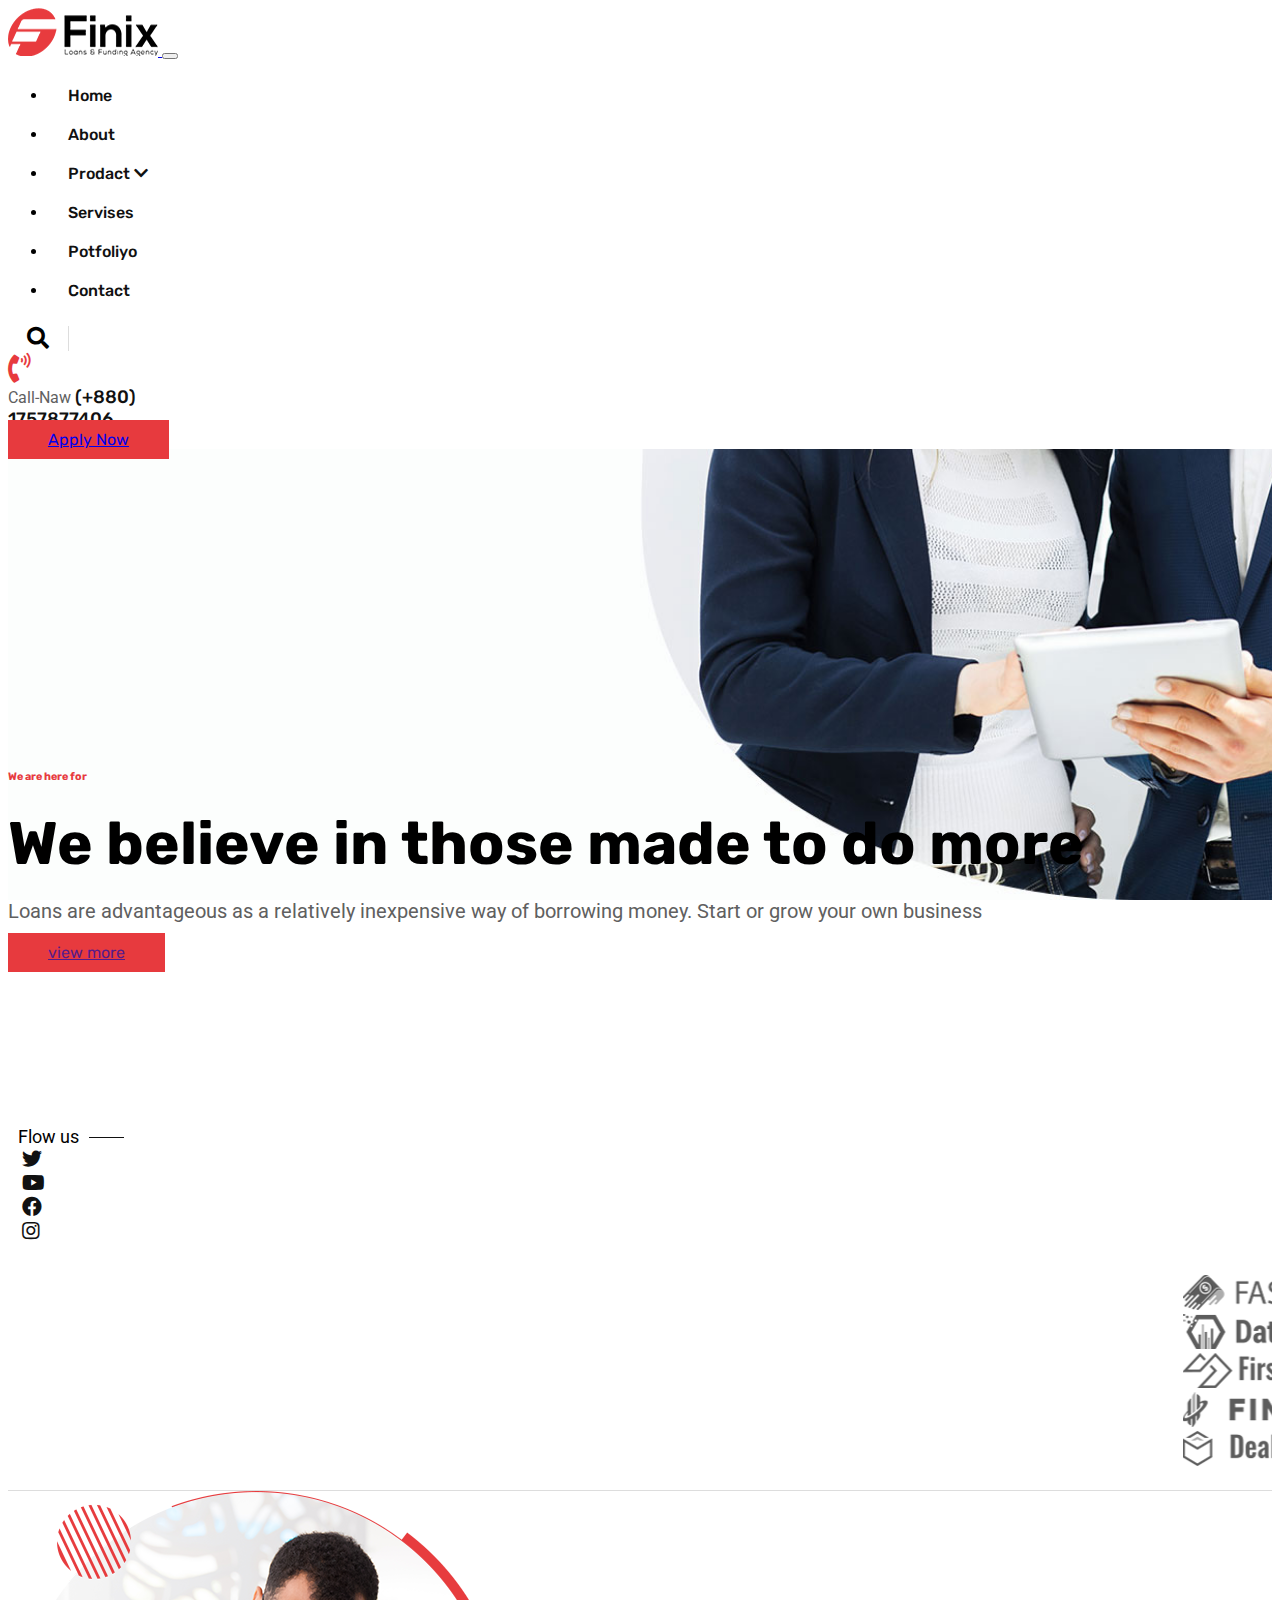
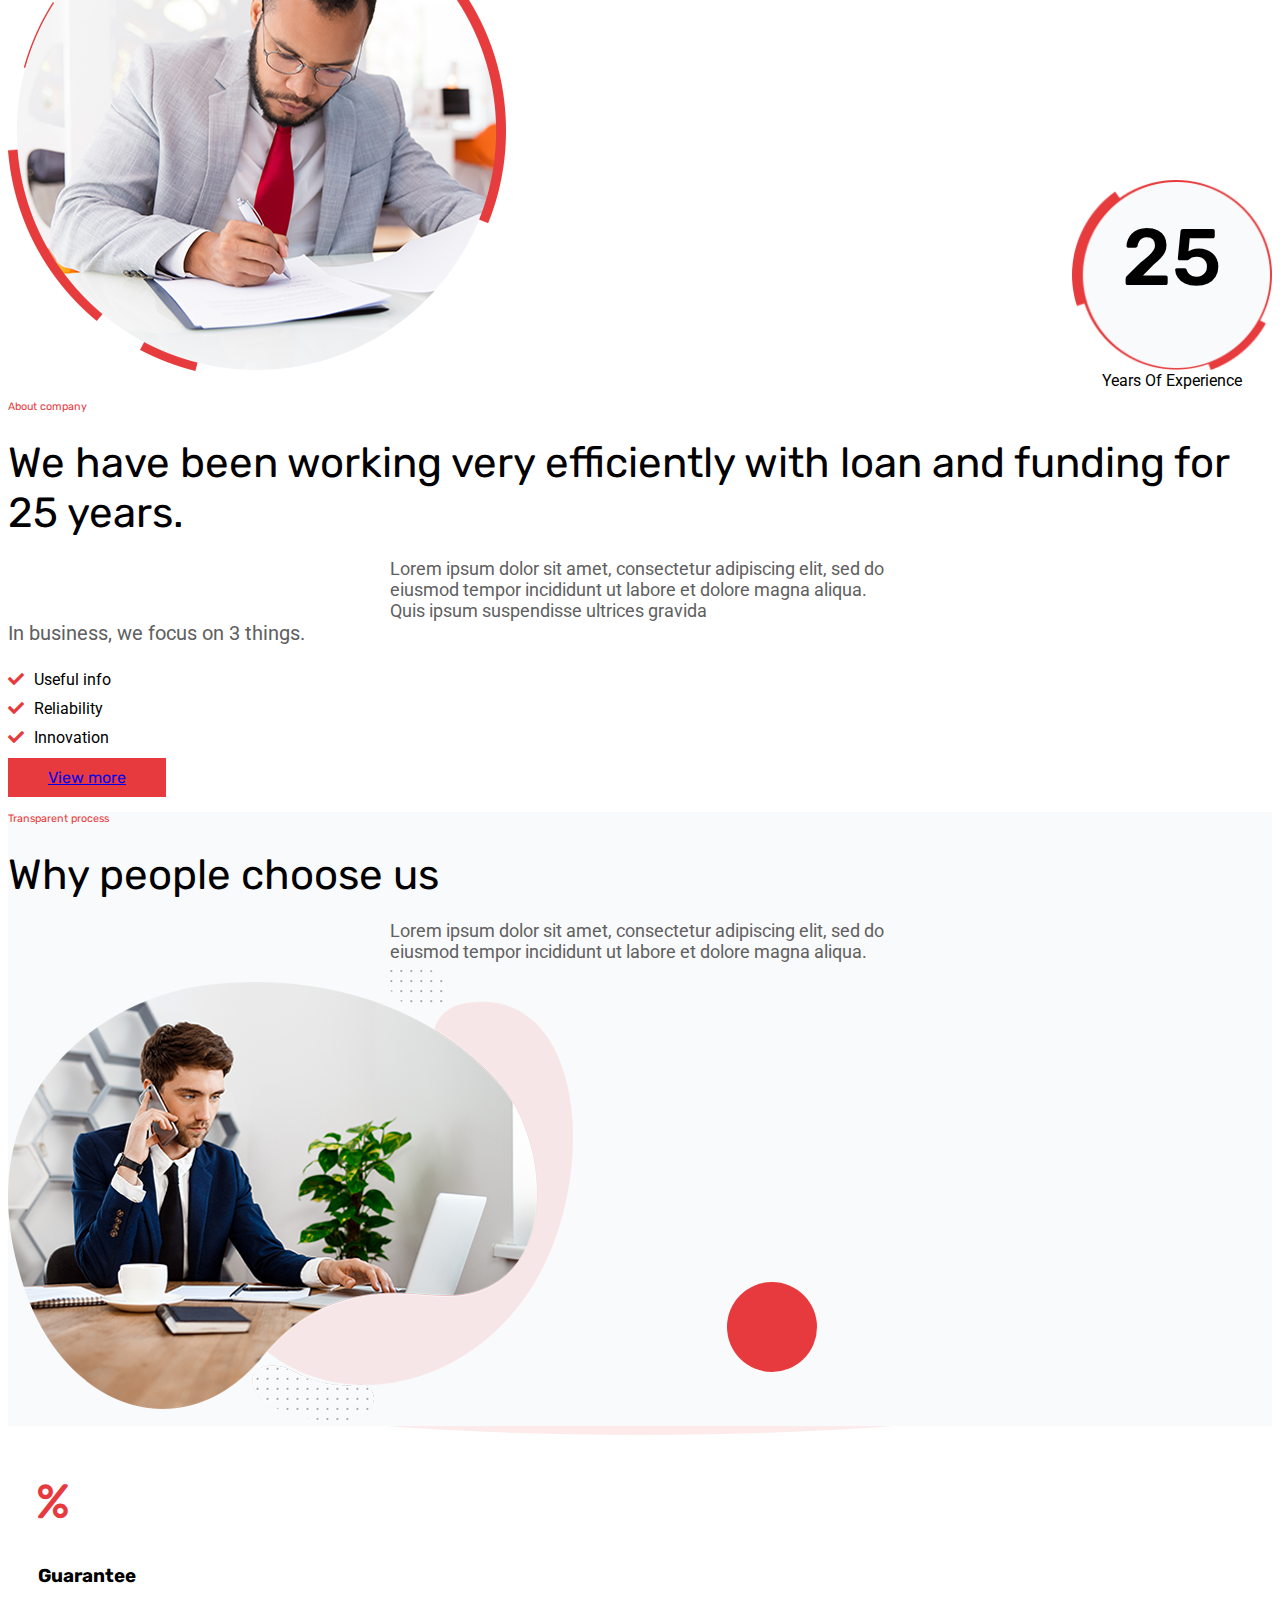
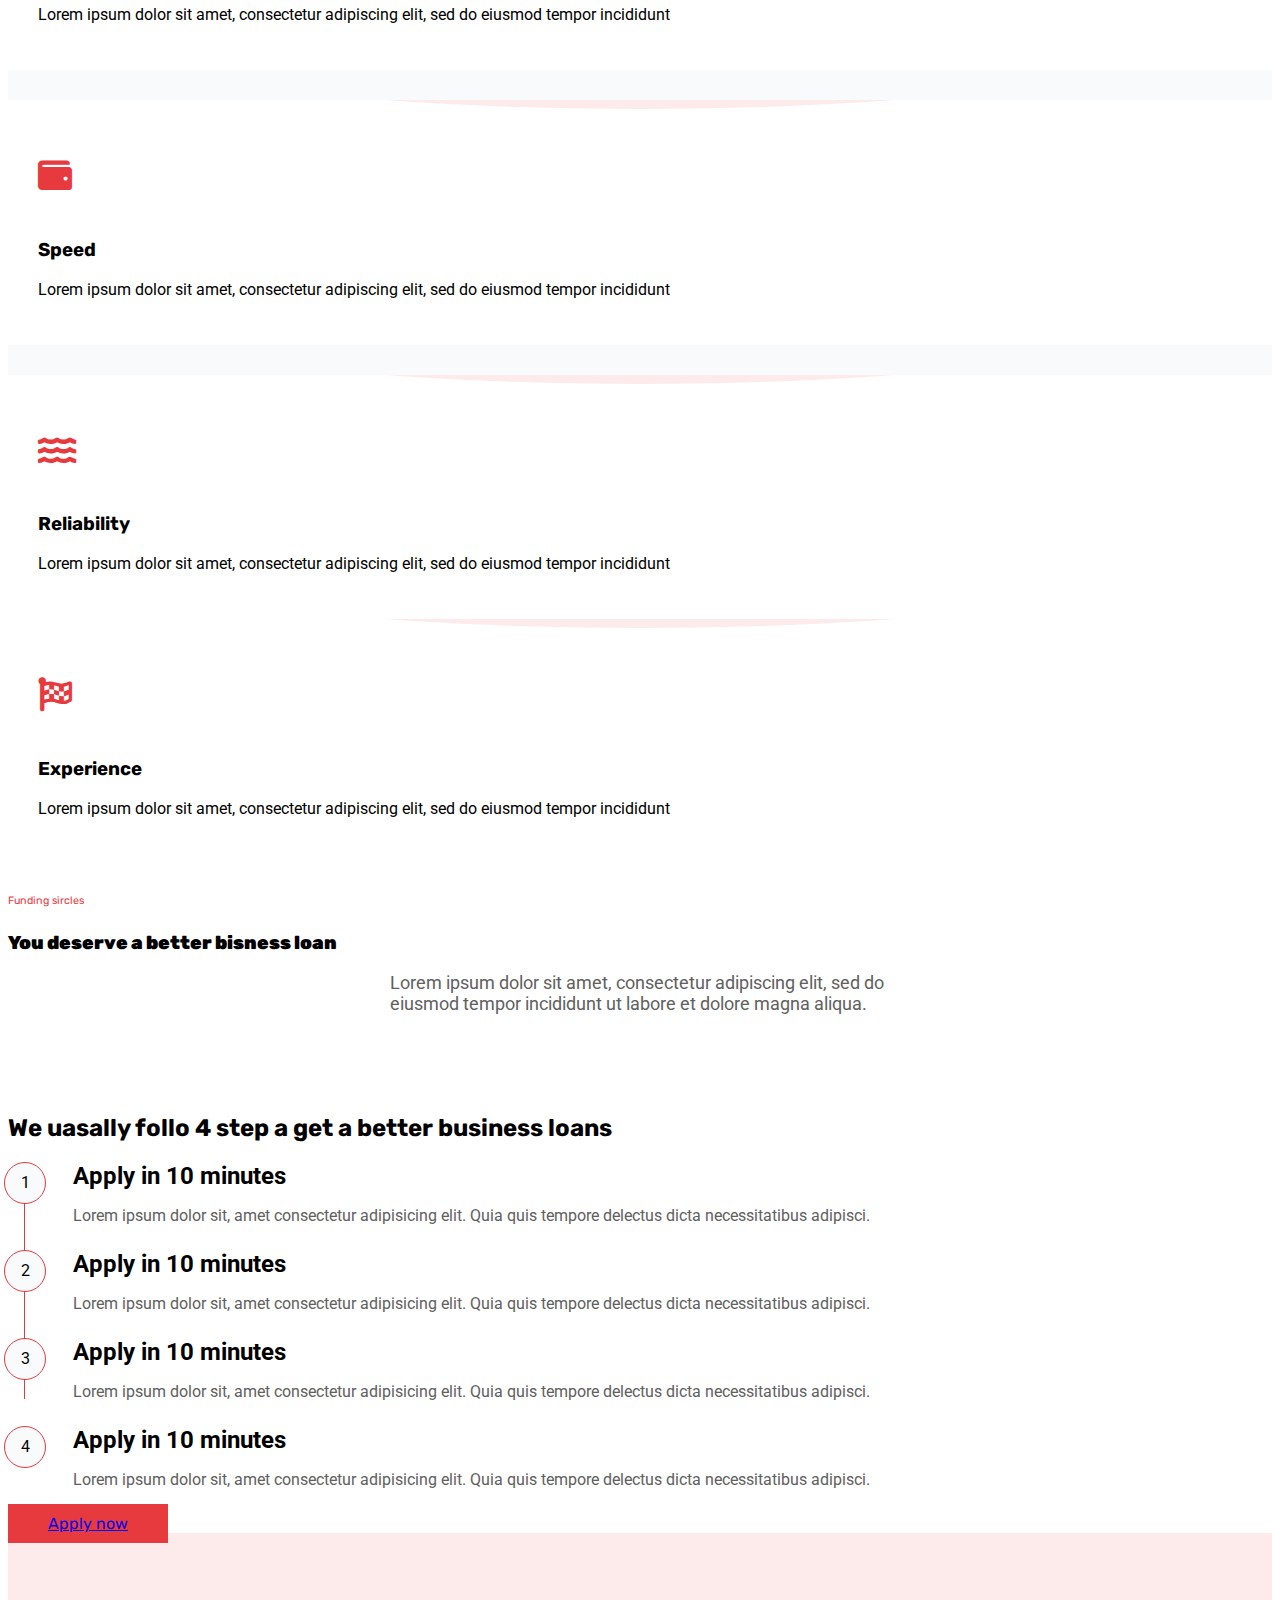
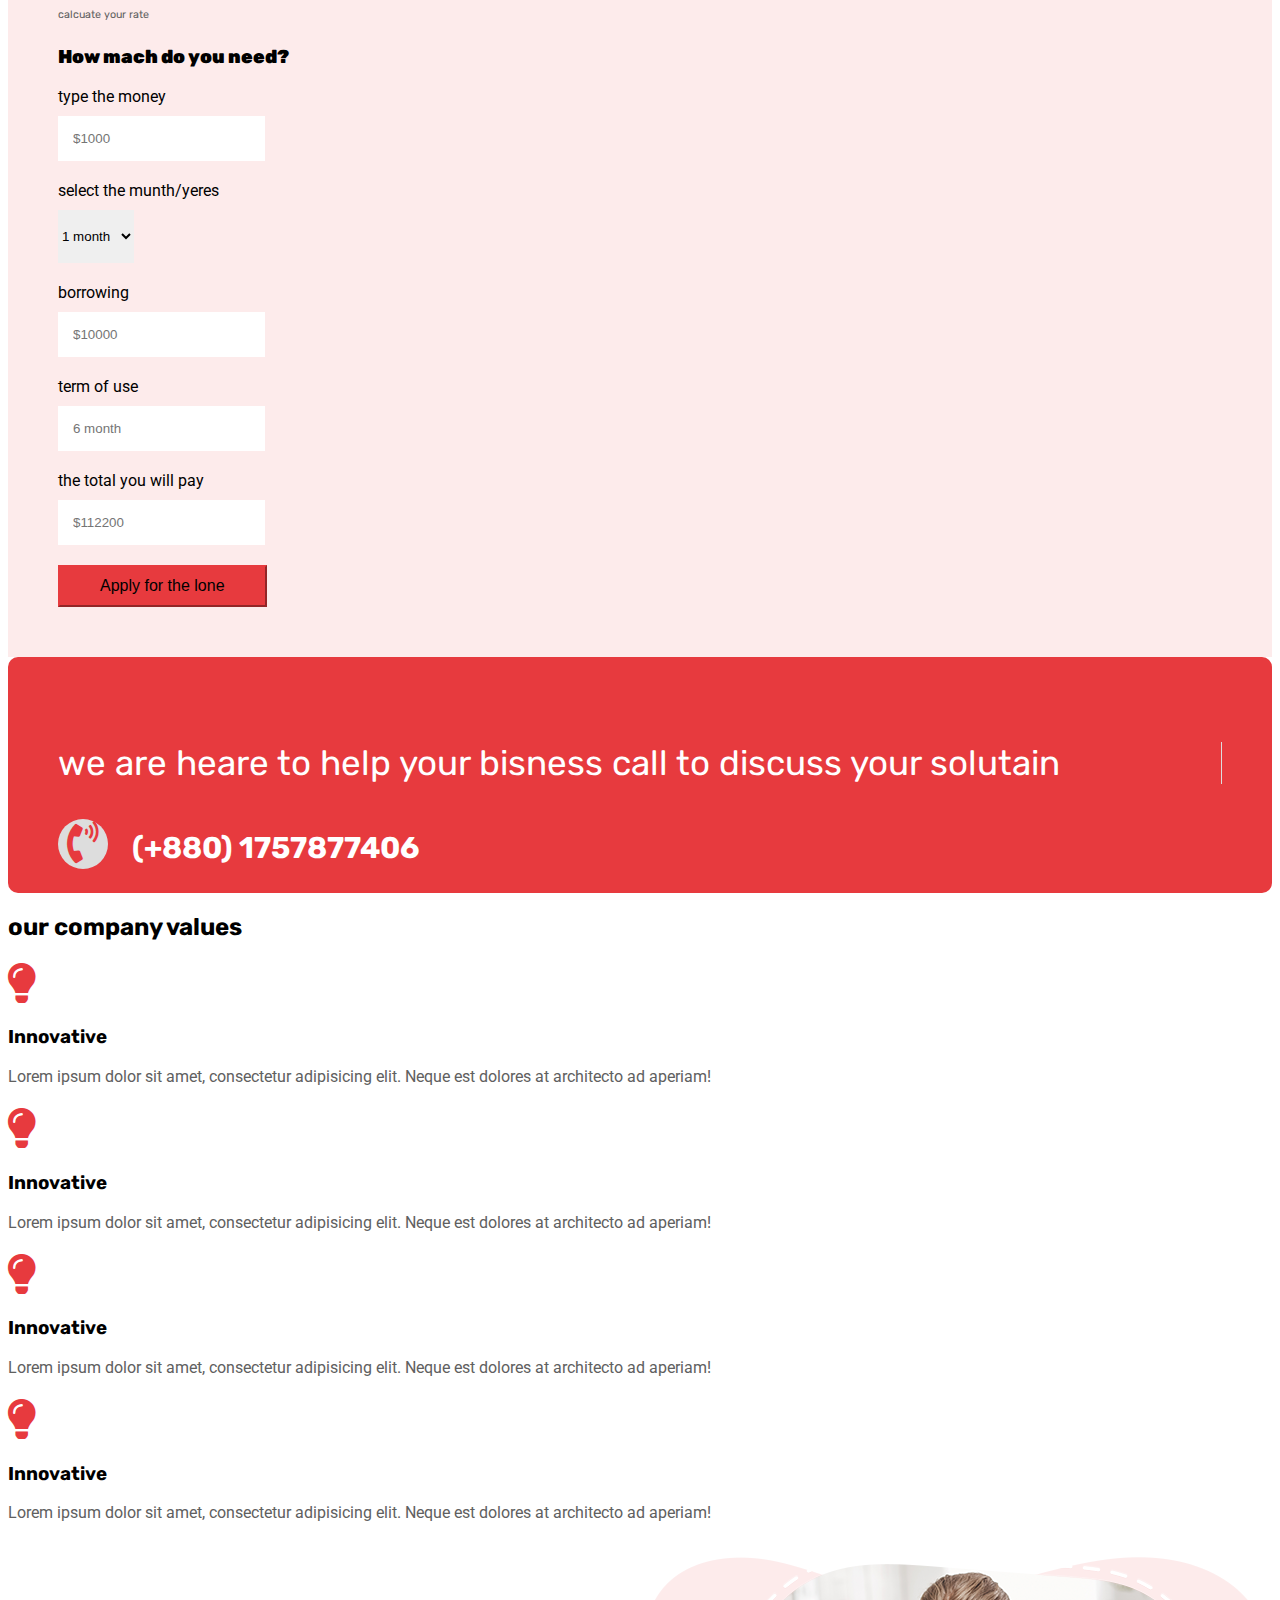
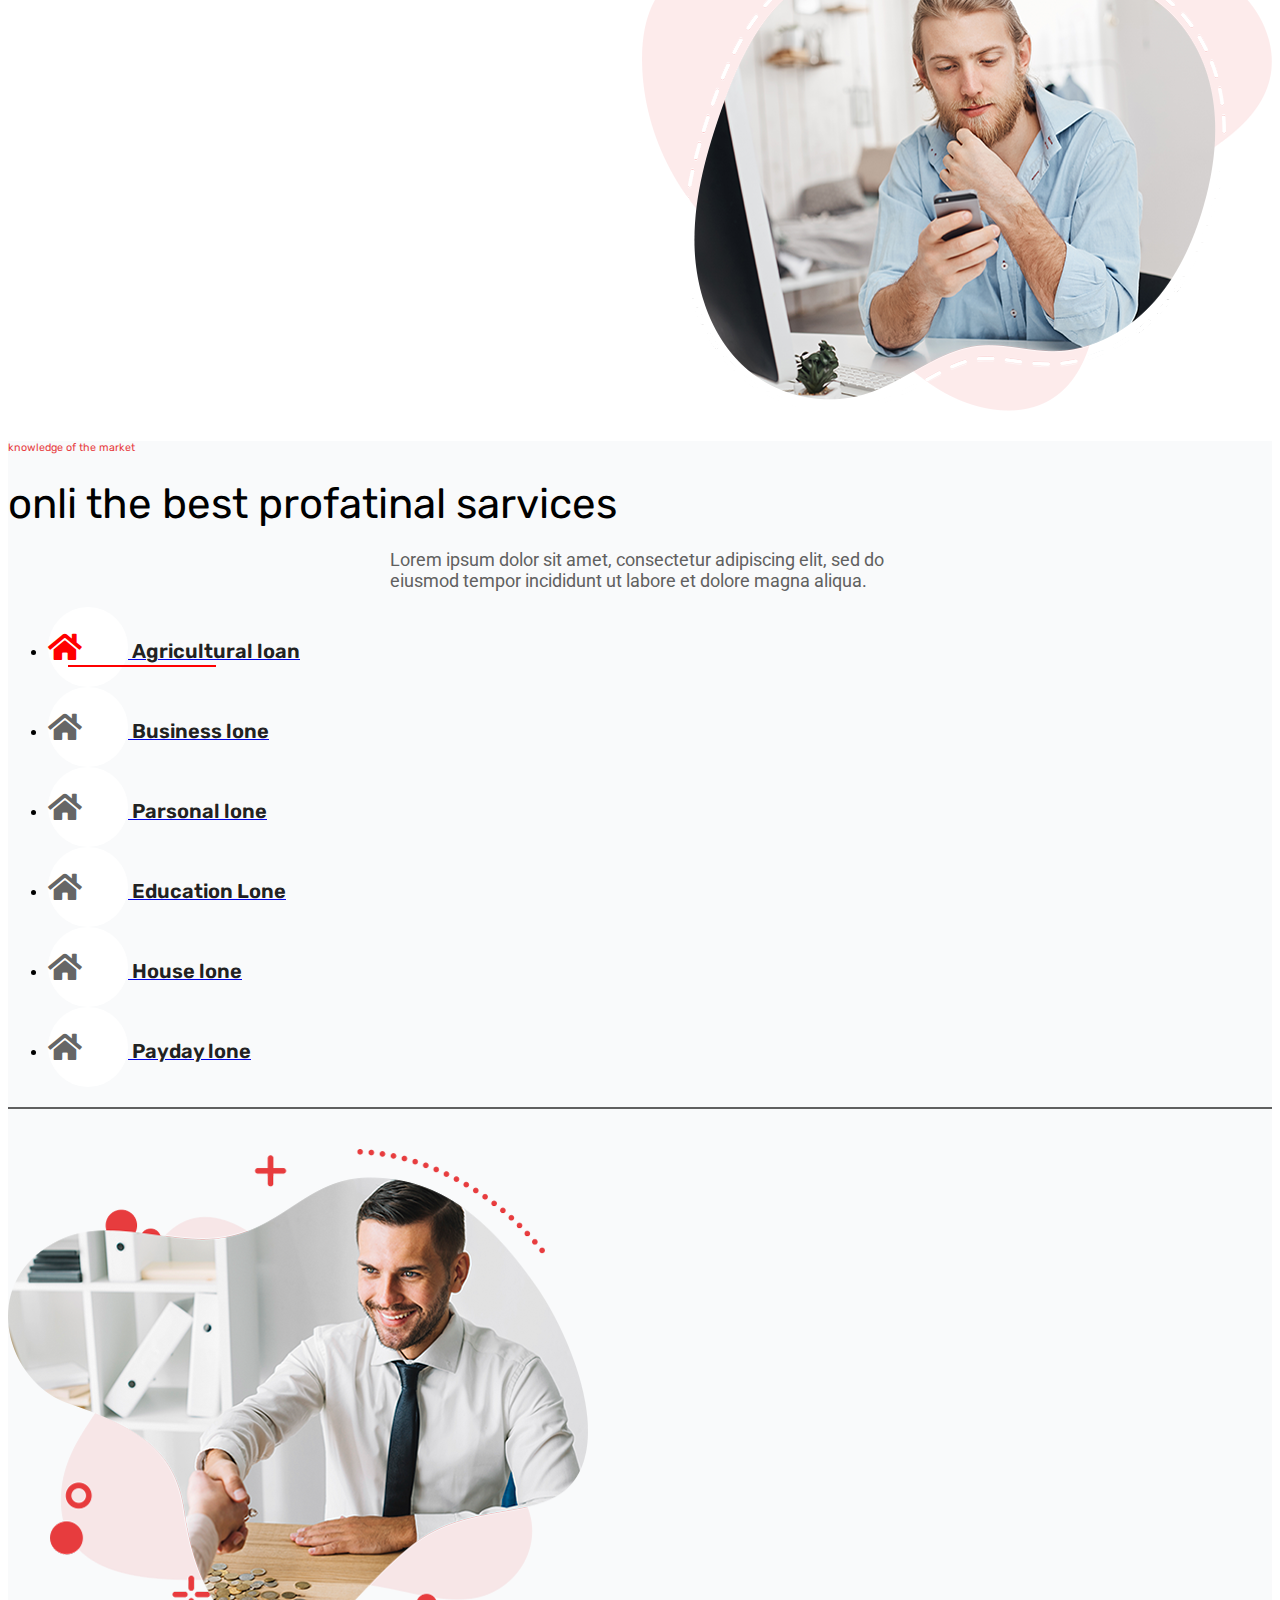
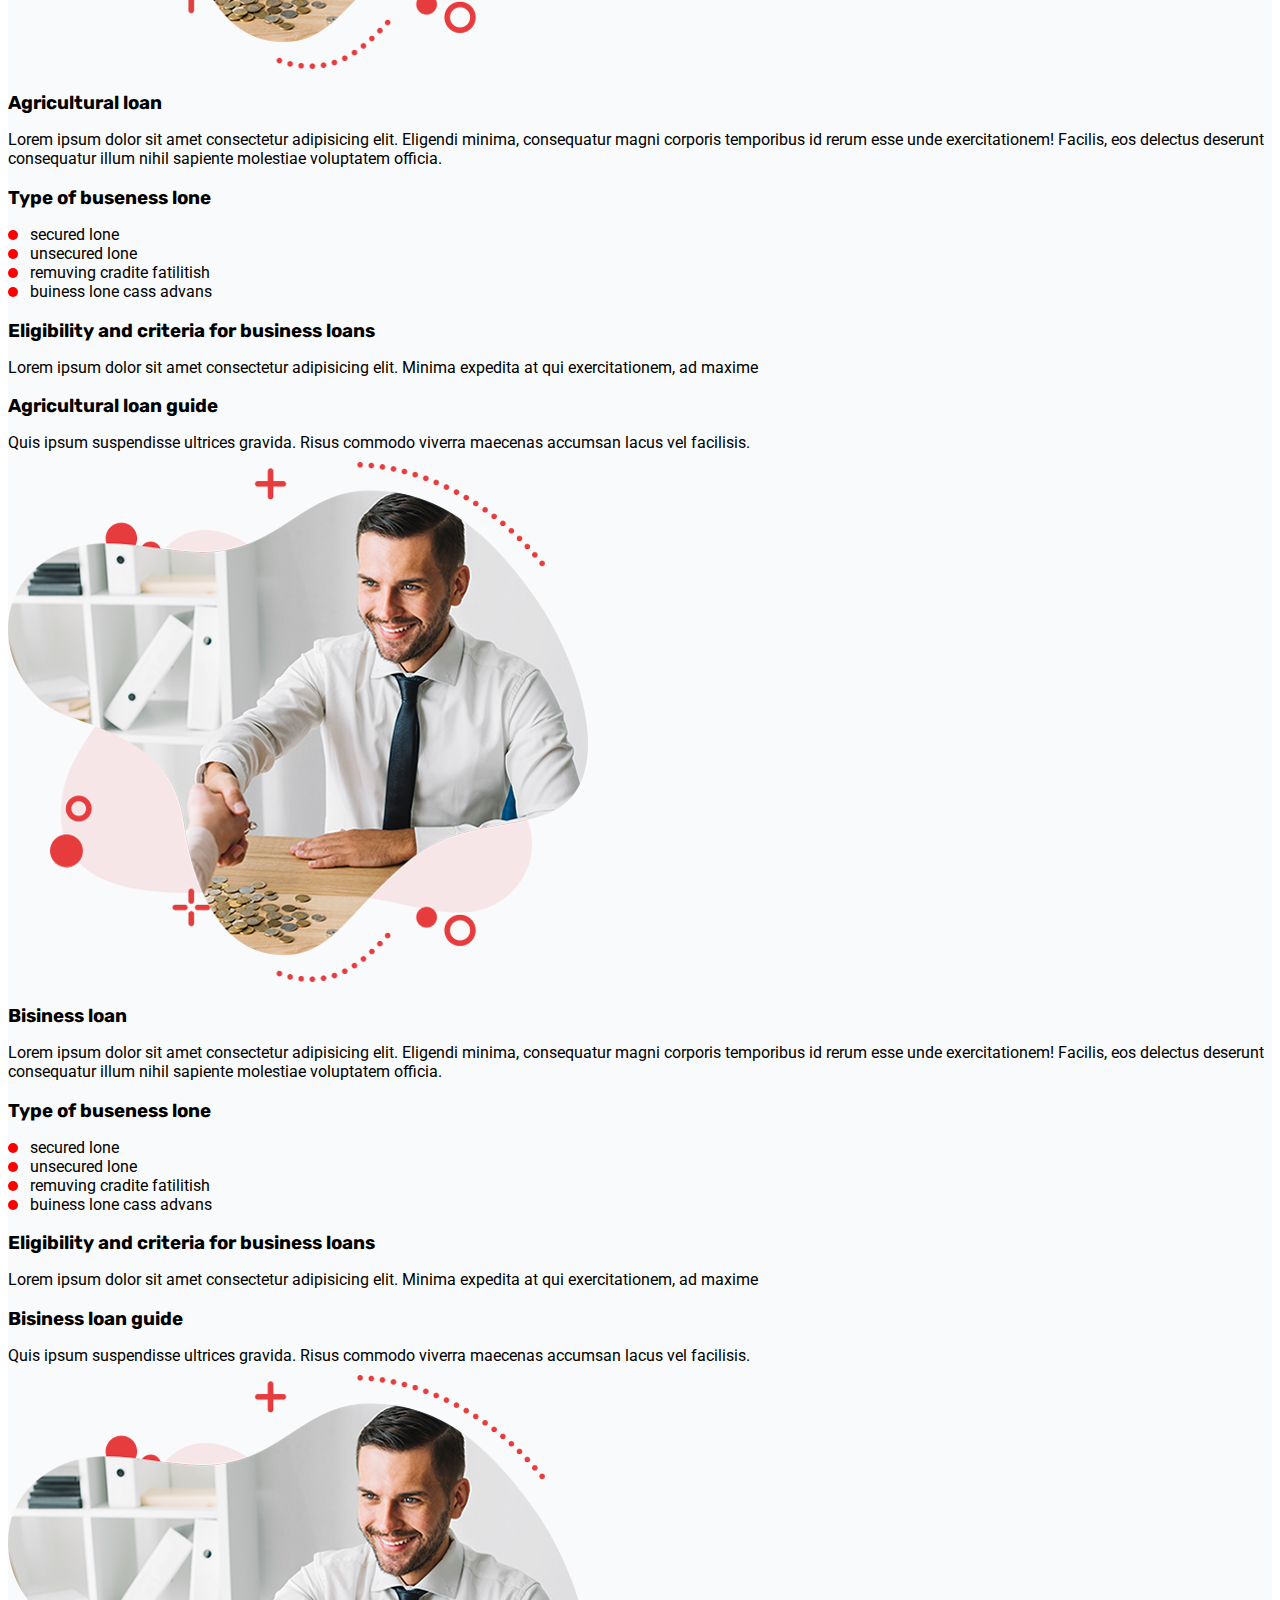
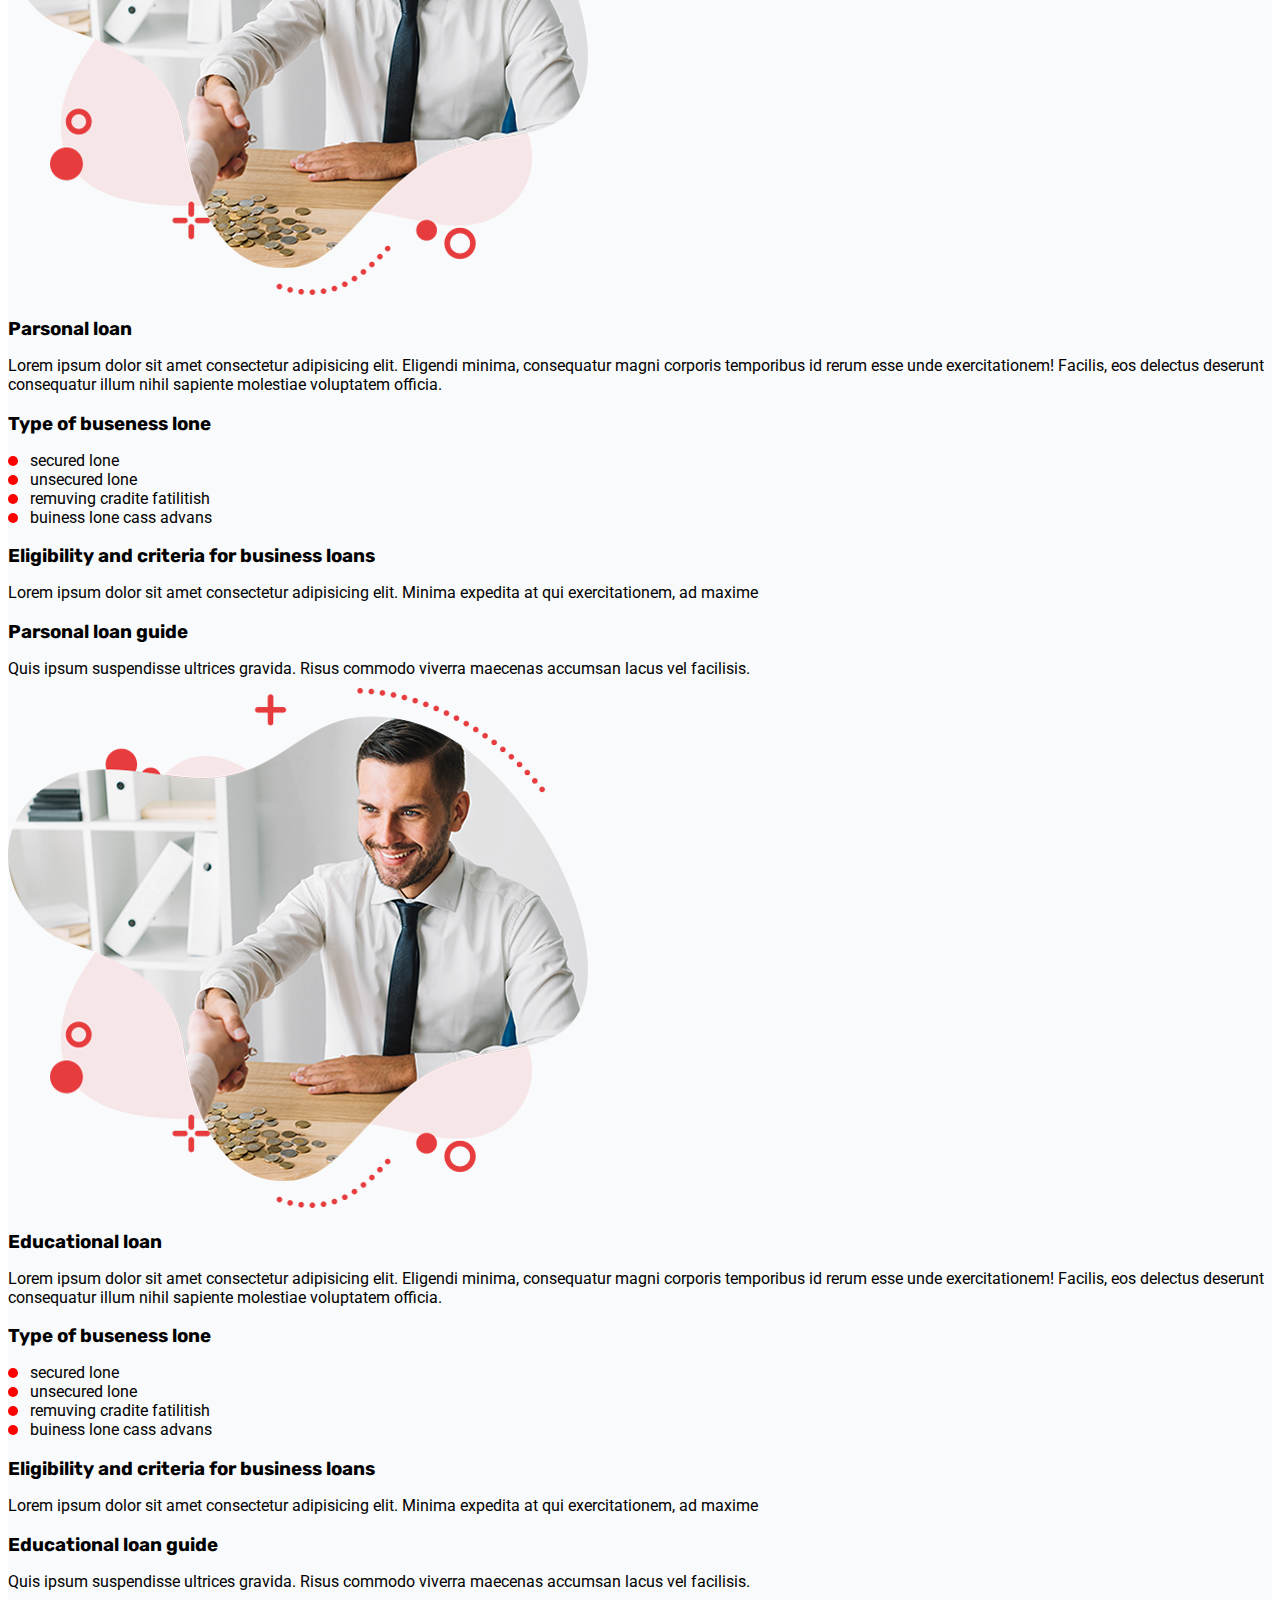
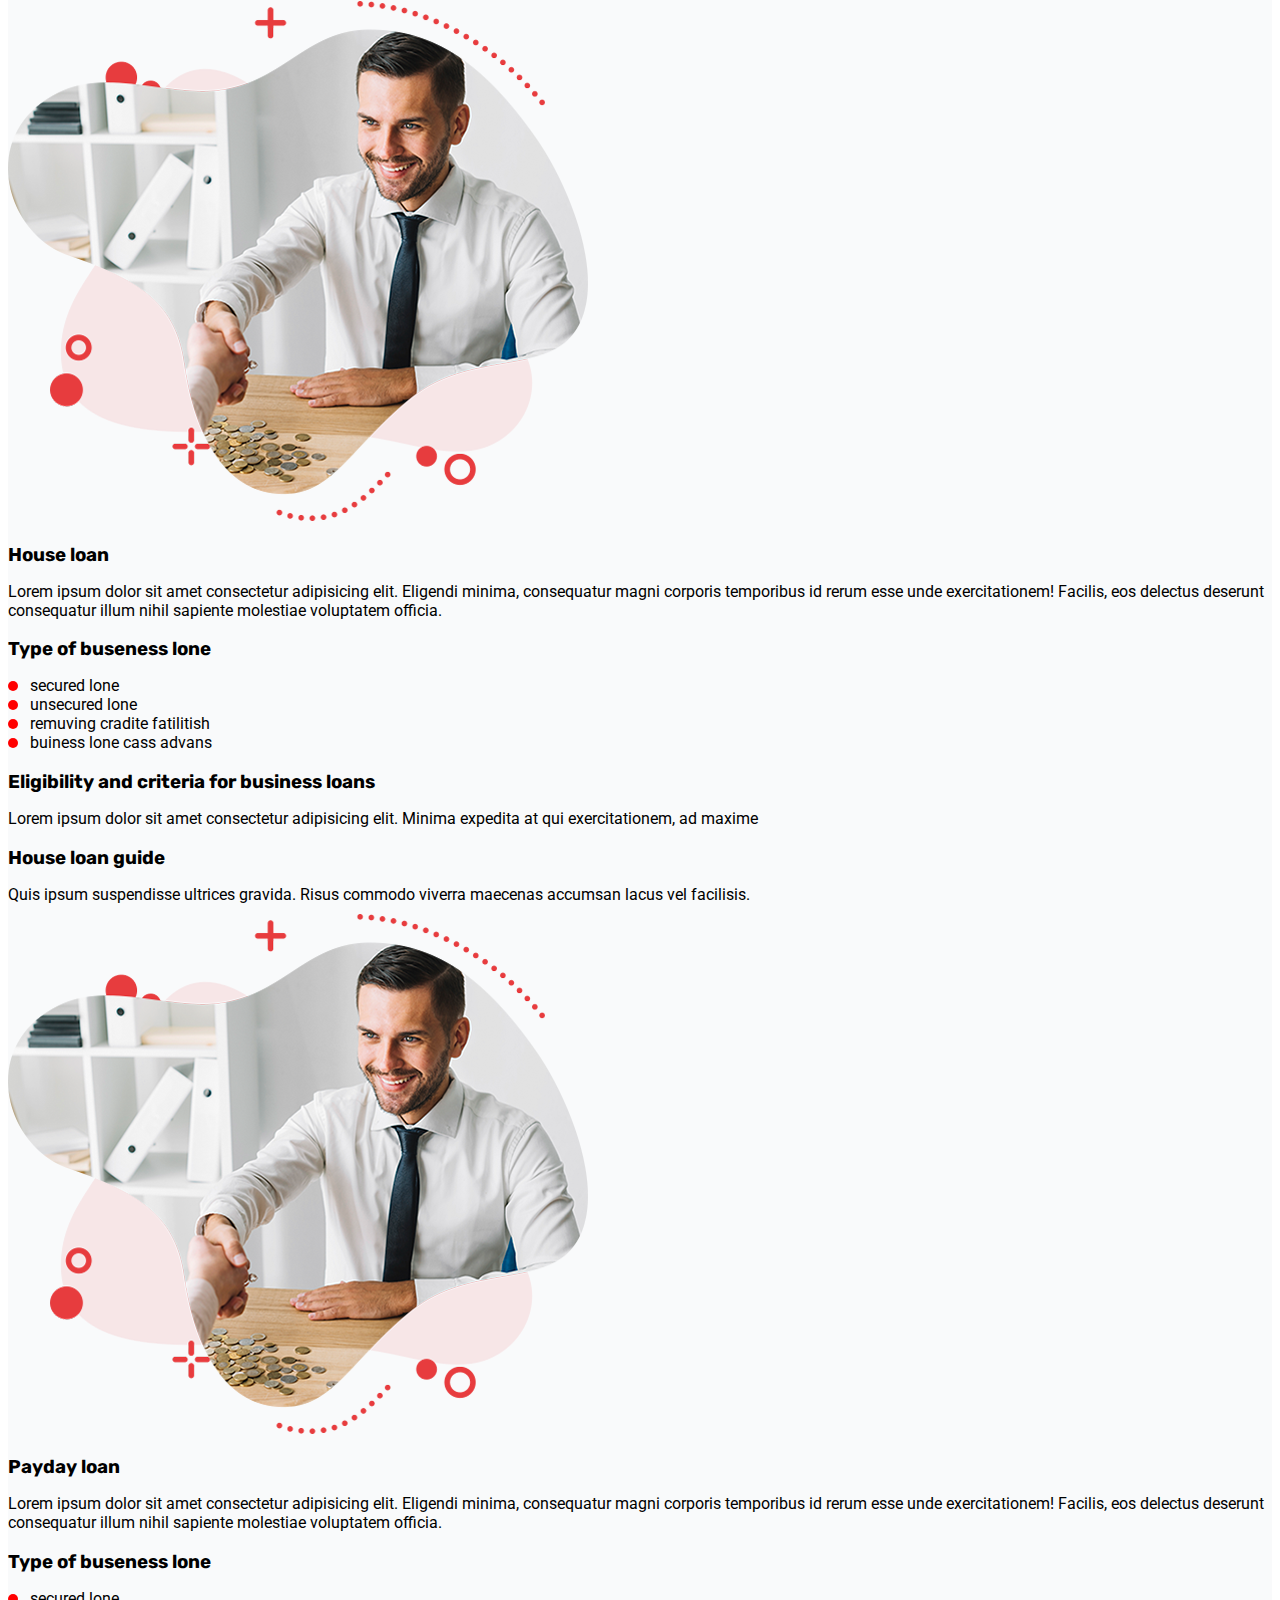
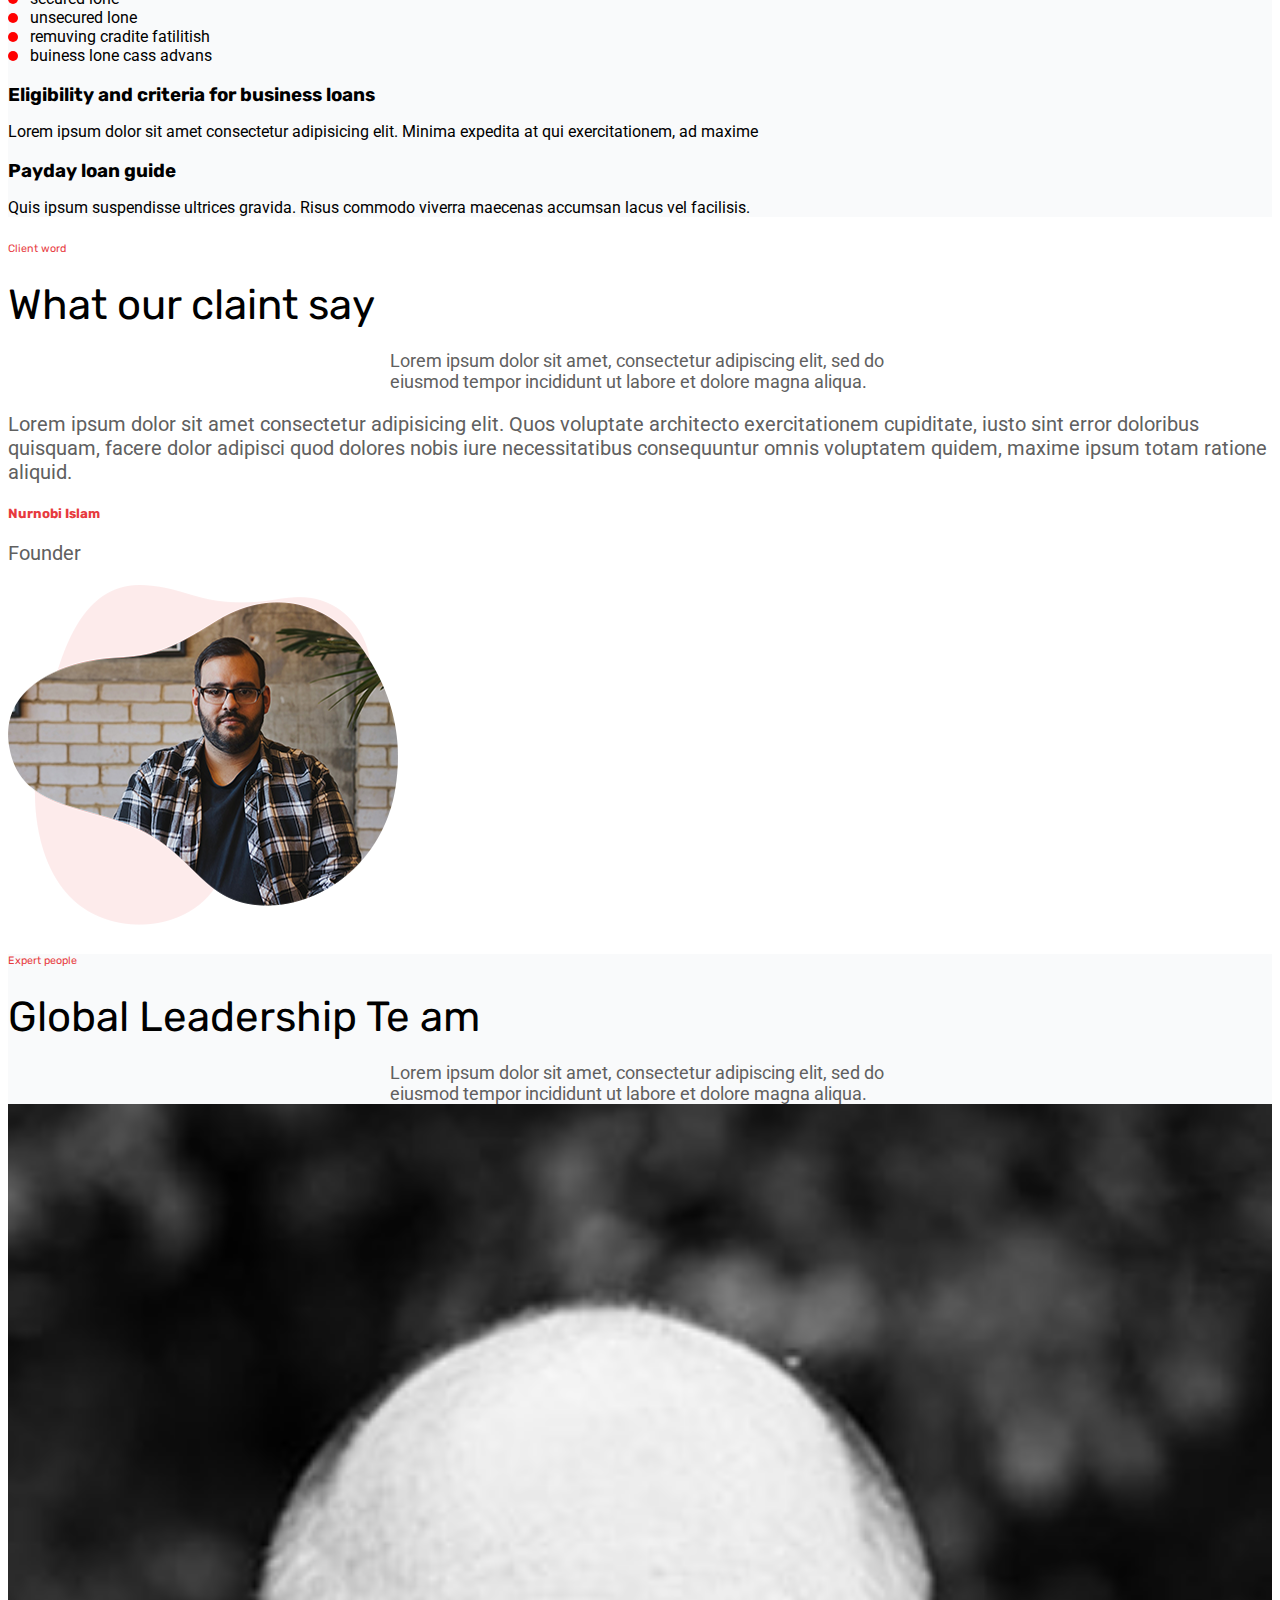
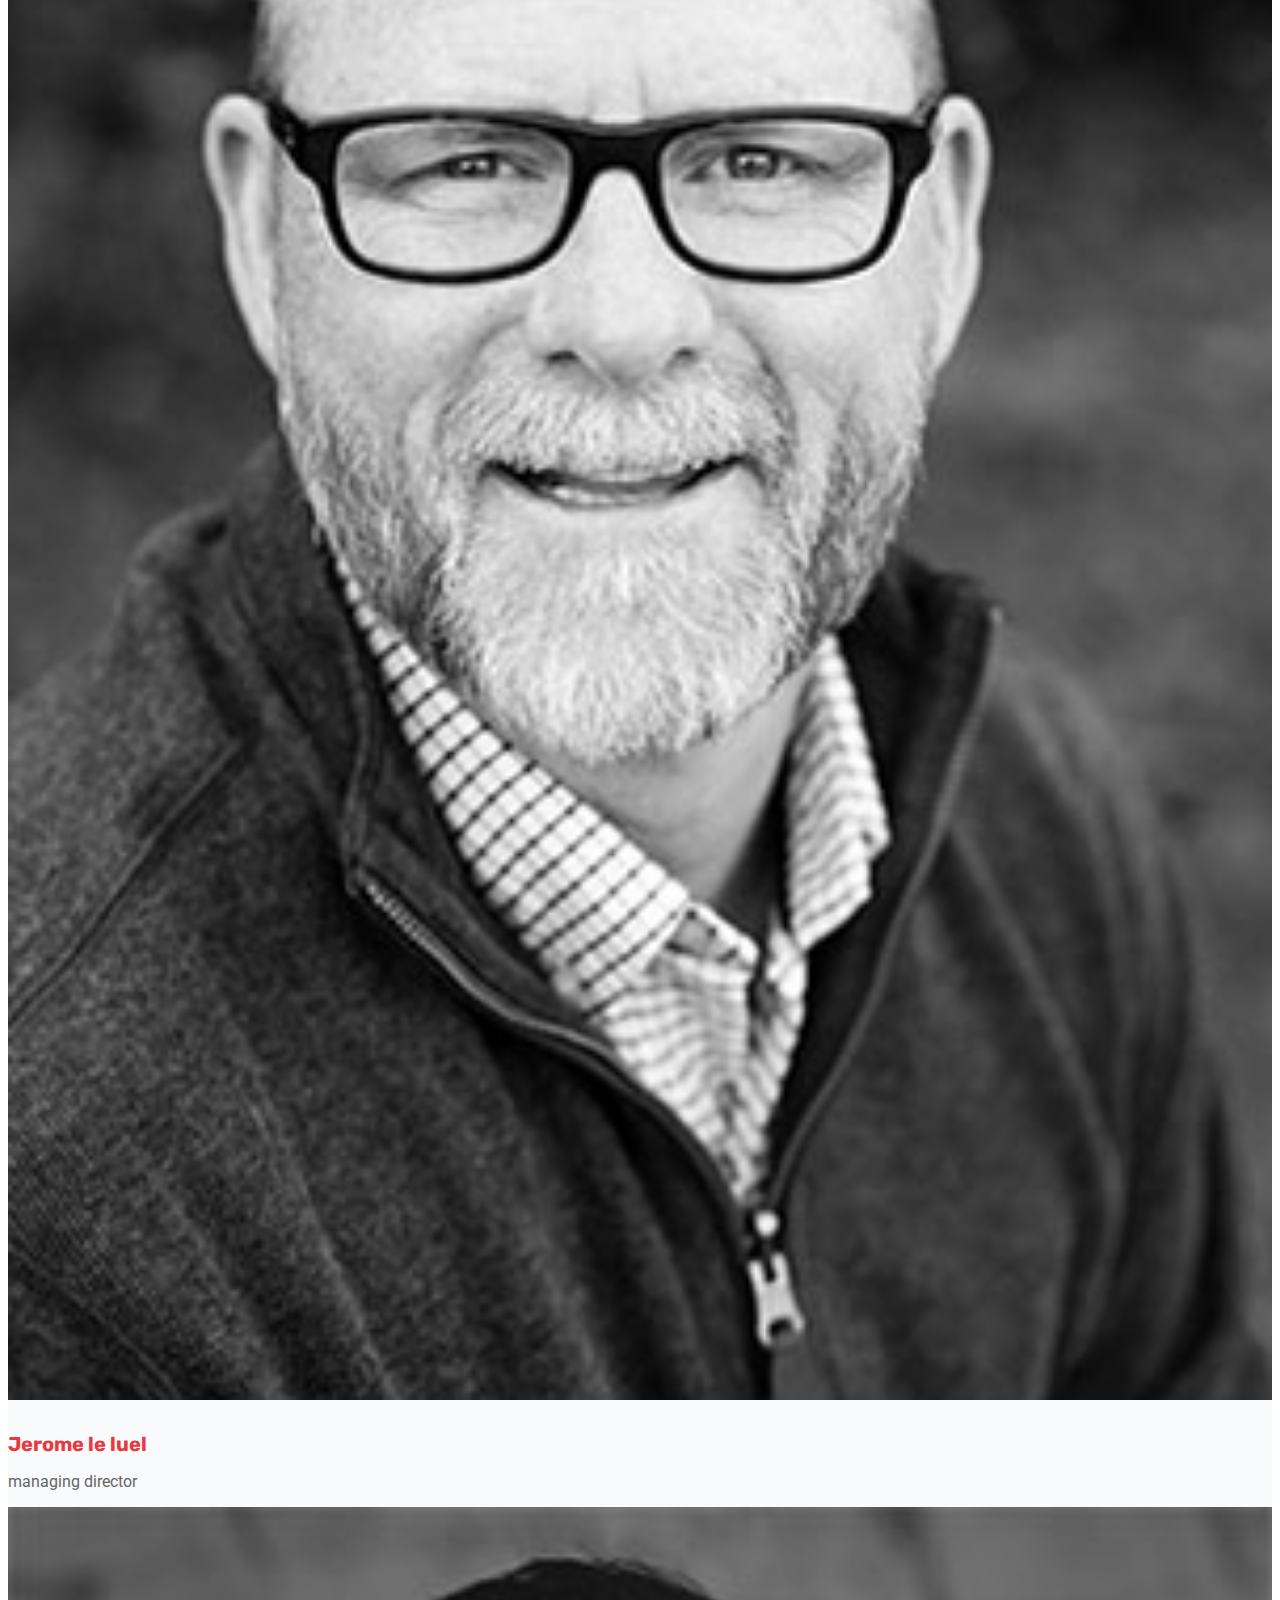
<file: index.html>
<!doctype html>
<html lang="en">
<head>
<!-- Required meta tags -->
<meta charset="utf-8">
<meta name="viewport" content="width=device-width, initial-scale=1">



<link href="https://fonts.googleapis.com/css2?family=Roboto:ital,wght@0,300;0,400;0,500;0,700;0,900;1,300;1,400;1,500;1,700;1,900&family=Rubik:ital,wght@0,300;0,400;0,500;0,600;0,700;0,800;0,900;1,300;1,400;1,500;1,600;1,700;1,800;1,900&display=swap" rel="stylesheet">
<link rel="stylesheet" href="https://cdnjs.cloudflare.com/ajax/libs/font-awesome/5.15.3/css/all.min.css">





<!-- Bootstrap CSS -->
<link rel="stylesheet" href="https://stackpath.bootstrapcdn.com/bootstrap/5.0.0-alpha1/css/bootstrap.min.css" integrity="sha384-r4NyP46KrjDleawBgD5tp8Y7UzmLA05oM1iAEQ17CSuDqnUK2+k9luXQOfXJCJ4I" crossorigin="anonymous">
<link rel="stylesheet" href="style.css">
<title>Title</title>
</head>
<body>






<nav class="navbar navbar-expand-lg navbar-light main-header sticky-top">
  <div class="container-fluid">
    <a class="navbar-brand" href="index.html">
      <img src="./img/logo.png" alt="">
    </a>

    <button class="navbar-toggler" type="button" data-bs-toggle="collapse" data-bs-target="#navbarSupportedContent" aria-controls="navbarSupportedContent" aria-expanded="false" aria-label="Toggle navigation">
      <span class="navbar-toggler-icon"></span>
    </button>

    <div class="collapse navbar-collapse" id="navbarSupportedContent">
      
      <ul class="navbar-nav ml-auto our-primari-manu">
        <li><a href="index.html">Home</a></li>
        <li><a href="about.html">About</a></li>
        <li><a href="#">Prodact <i class="fas fa-chevron-down"></i></a>
        
        <ul>
          <li><a href="#">dropdawn-manu</a></li>
          <li><a href="#">dropdawn-manu</a></li>
          <li><a href="#">dropdawn-manu</a></li>
          <li><a href="#">dropdawn-manu</a></li>
          <li><a href="#">dropdawn-manu</a></li>
          <li><a href="#">dropdawn-manu</a></li>
     
        </ul>
        
        
        </li>
        <li><a href="#">Servises</a></li>
        <li><a href="#">Potfoliyo</a></li>
        <li><a href="#">Contact</a></li>
      </ul>

      <div class="header-info d-flex align-items-center">
        <div class="header-search">
          <span> <i class="fas fa-search"></i> </span>
        </div>
        <div class="header-call clearfix">
          <div class="header-call-icon float-left mr-3 h-100">
            <span> <i class="fas fa-phone-volume"></i> </span>
          </div>
          <div class="header-call-info">
            <span class="d-block">Call-Naw</span>
            <a class="d-block" href="tel:+8801757877406">(+880) 1757877406</a>

          </div>
        </div>
        <div class="header-button">
          <a href="#" class="btn btn-primary">Apply Now</a>
        </div>
      </div>


    </div>
  </div>
</nav>




<section class="slieder-section">
  <div class="container-fluid">
    <div class="row">
      <div class="col-lg-6 slider-content-wrap">
        <div class="slider-content">
          <h6> We are here for </h6>
          <h1>We believe in those made to do more</h1>
          <p>Loans are advantageous as a relatively inexpensive way of borrowing money. Start or grow your own business</p>
          <a href="" class="btn btn-primary">view more</a>

        </div>
        <div class="header-socil">
          <ul class="d-flex">
            <li><span>Flow us</span></li>
            <li><a href="#"><i class="fab fa-twitter"></i></a></li>
            <li><a href="#"><i class="fab fa-youtube"></i></a></li>
            <li><a href="#"><i class="fab fa-facebook"></i></a></li>
            <li><a href="#"><i class="fab fa-instagram"></i></a></li>
          </ul>
        </div>

      </div>
    </div>

  </div>
</section>





<section class="logo-section py-5">
  <div class="container">
    <div class="col-lg-12">
      <marquee>
      <div class="claint-logo">
        <ul class="d-flex justify-content-between">
        <li><a href="#"><img src="./img/image1.png" alt=""></a></li>
        <li><a href="#"><img src="./img/image2.png" alt=""></a></li>
        <li><a href="#"><img src="./img/image3.png" alt=""></a></li>
        <li><a href="#"><img src="./img/image4.png" alt=""></a></li>
        <li><a href="#"><img src="./img/image5.png" alt=""></a></li>
   
        </ul>
      </div>
    </marquee>
    </div>
  </div>
</section>

<section class="about-section py-5">
  <div class="container">
    <div class="row">
      <div class="col-lg-6">
        <div class="about-img">
          <img src="./img/image34.png" alt="">
          <div class="about-img-text">
            <div class="about-text-ener">
              <h2>25</h2>
              <p>Years Of Experience</p>
            </div>
          </div>
        </div>
      </div>
      <div class="col-lg-6">
        <div class="about-text">
          <div class="finex-text">
            <h6>About company</h6>
            <h2>We have been working very efficiently with loan and funding for 25 years.</h2>
            <p>Lorem ipsum dolor sit amet, consectetur adipiscing elit, sed do eiusmod tempor incididunt ut labore et dolore magna aliqua. Quis ipsum suspendisse ultrices gravida</p>
            <strong> In business, we focus on 3 things.</strong>
            <ul>
              <li>Useful info </li>
              <li>Reliability </li>
              <li>Innovation</li>
            </ul>
            <a href="#" class="btn btn-primary">View more</a>
          </div>
  
        </div>
      </div>
    </div>
    </div>
   
</section>

<section class="why-choose-us grybg py-5">
  <div class="container">
    <div class="row">
      <div class="col-lg-6">
        <div class="finex-text">
          <h6> Transparent process </h6>
          <h2>Why people choose us</h2>
          <p>Lorem ipsum dolor sit amet, consectetur adipiscing elit, sed do eiusmod tempor incididunt ut labore et dolore magna aliqua.</p>
         <img src="./img/choose.png" alt="">
         <a href="#" class="play-animation-btn">  <i class="fas fa-play-circle"></i> </a>
       
          
        </div>

      </div>
      <div class="col-lg-6">
        <div class="row features-items">
          <div class="col-lg-6">
            <div class="features-item text-center mt-4">
              <div class="ft-icon">
                <i class="fas fa-percent"></i>
                </div>
                <h3 class="py-4">Guarantee</h3>
                <p>Lorem ipsum dolor sit amet, consectetur adipiscing elit, sed do eiusmod tempor incididunt</p>

            </div>
          </div>
          <div class="col-lg-6">
            <div class="features-item text-center">
              <div class="ft-icon">
              <i class="fas fa-wallet"></i>
                </div>
                <h3 class="py-4">Speed</h3>
                <p>Lorem ipsum dolor sit amet, consectetur adipiscing elit, sed do eiusmod tempor incididunt</p>

            </div>
          </div>         
           <div class="col-lg-6">
            <div class="features-item text-center">
              <div class="ft-icon">
                <i class="fas fa-water"></i>
                </div>
                <h3 class="py-4">Reliability</h3>
                <p>Lorem ipsum dolor sit amet, consectetur adipiscing elit, sed do eiusmod tempor incididunt</p>

            </div>
          </div>   
          
          <div class="col-lg-6">
            <div class="features-item text-center mtop4">
              <div class="ft-icon">
               <i class="fas fa-flag-checkered"></i>
                </div>
                <h3 class="py-4">Experience</h3>
                <p>Lorem ipsum dolor sit amet, consectetur adipiscing elit, sed do eiusmod tempor incididunt</p>

            </div>
          </div>        
          

        </div>
      </div>
    </div>
  </div>
</section>

<section class="apply-now-section py-5">
  <div class="container">
    <div class="row">
      <div class="col-lg-12">
        <div class="finex-text text-center mb-5 my-5">
          <h6> Funding sircles </h6>
          <h3 class="mb-3">You deserve a better bisness loan</h3>
          <p>Lorem ipsum dolor sit amet, consectetur adipiscing elit, sed do eiusmod tempor incididunt ut labore et dolore magna aliqua.</p>

       
          
        </div>
      </div>
    </div>
    <div class="row">
 
      <div class="col-lg-6">
        <div class="apply-now-left-test">
        <h2 class="mb-5">We uasally follo 4 step a get a better business loans</h2>
        <div class="step-timeline mb-5">
          <ul>
            <li data-counter="1">
              
              <strong>Apply in 10 minutes</strong>
              <p>Lorem ipsum dolor sit, amet consectetur adipisicing elit. Quia quis tempore delectus dicta necessitatibus adipisci.</p>

            </li>
            <li data-counter="2">
              
              <strong>Apply in 10 minutes</strong>
              <p>Lorem ipsum dolor sit, amet consectetur adipisicing elit. Quia quis tempore delectus dicta necessitatibus adipisci.</p>

            </li>
            <li data-counter="3">
              
              <strong>Apply in 10 minutes</strong>
              <p>Lorem ipsum dolor sit, amet consectetur adipisicing elit. Quia quis tempore delectus dicta necessitatibus adipisci.</p>

            </li>
            <li data-counter="4">
              
              <strong>Apply in 10 minutes</strong>
              <p>Lorem ipsum dolor sit, amet consectetur adipisicing elit. Quia quis tempore delectus dicta necessitatibus adipisci.</p>

            </li>
            
          </ul>
        </div>
        <a href="#" class="btn btn-primary">Apply now</a>
      </div>
    </div>
      <div class="col-lg-6">
        <div class="calculate-rate">
          <div class="finex-text text-center mb-3">
            <h6> calcuate your rate </h6>
            <h3>How mach do you need?</h3>
          </div>
          <div class="calculate-form">
            <form action="#">

              <div class="form-group">
                <label for="type-money"> type the money</label>
                <input type="text"
                  class="form-control" id="type-money" aria-describedby="helpId" placeholder="$1000">
              </div>



              <div class="form-group">
                <label for="type-select"> select the munth/yeres</label>
                <select id="type-select" class="form-select" aria-label="Default select example">
                  <option selected>1 month</option>
                  <option value="1">2 month</option>
                  <option value="2">3 month</option>
                  <option value="3">4 month</option>
                  <option value="4">5 month</option>
                  <option value="6">6 month</option>
                  <option value="7">7 month</option>
                  <option value="8">8 month</option>
                  <option value="9">10 month</option>
                  <option value="10">11 month</option>
                  <option value="11">12 month</option>
            
                </select>
              </div>







              <div class="form-group">
                <label for="type-moneyss"> borrowing</label>
                <input type="text"
                  class="form-control" id="type-moneyss" aria-describedby="helpId" placeholder="$10000">
              </div>
              <div class="form-group">
                <label for="type-moneys"> term of use</label>
                <input type="text"
                  class="form-control" id="type-moneys" aria-describedby="helpId" placeholder="6 month">
              </div>
              <div class="form-group">
                <label for="type-total"> the total you will pay</label>
                <input type="text"
                  class="form-control" id="type-total" aria-describedby="helpId" placeholder="$112200">
              </div>
              <button class="btn btn-primary w-100 mt-5">Apply for the lone</button>

            </form>
          </div>

        </div>
      </div>
    </div>
  </div>

</section>


<section class="call-to-action">
  <div class="container">
    <div class="coll-to-action-bg">
      <div class="row">
        <div class="col-lg-7">
          <h3>we are heare to help your bisness call to discuss your solutain</h3>
        </div>
        <div class="col-lg-5">
          <div class="coll-to-action-phone">
            <span><i class="fas fa-phone-volume"></i></span>
            <a href="tel:8801757877406">(+880) 1757877406 </a>
          </div>
        </div>
      </div>
    </div>

  </div>
</section>
<section class="our-company-values py-5">
  <div class="container">
    <div class="row">
  <div class="col-lg-6">
    <div class="company-values-text">
      <h2 class="mb-5">our company values</h2>

      <div class="values-item d-flex">
        <div class="valus-icon">
         <i class="fas fa-lightbulb"></i>
        </div>
        <div class="valu-text">
          <h3>Innovative</h3>
          <p>Lorem ipsum dolor sit amet, consectetur adipisicing elit. Neque est dolores at architecto ad aperiam!</p>
        </div>
      </div>
      <div class="values-item d-flex">
        <div class="valus-icon">
         <i class="fas fa-lightbulb"></i>
        </div>
        <div class="valu-text">
          <h3>Innovative</h3>
          <p>Lorem ipsum dolor sit amet, consectetur adipisicing elit. Neque est dolores at architecto ad aperiam!</p>
        </div>
      </div>
      <div class="values-item d-flex">
        <div class="valus-icon">
         <i class="fas fa-lightbulb"></i>
        </div>
        <div class="valu-text">
          <h3>Innovative</h3>
          <p>Lorem ipsum dolor sit amet, consectetur adipisicing elit. Neque est dolores at architecto ad aperiam!</p>
        </div>
      </div>
      <div class="values-item d-flex">
        <div class="valus-icon">
         <i class="fas fa-lightbulb"></i>
        </div>
        <div class="valu-text">
          <h3>Innovative</h3>
          <p>Lorem ipsum dolor sit amet, consectetur adipisicing elit. Neque est dolores at architecto ad aperiam!</p>
        </div>
      </div>

    </div>
  </div>
  <div class="col-lg-6">
    <div class="our-company-img">
      <img src="./img/company2.png" alt="">
    </div>
  </div>
    </div>
  </div>
</section>


<section class="sarvices-section grybg py-5">
  <div class="container">
    <div class="row">
      <div class="col-lg-2"></div>
      <div class="col-lg-8">
        <div class="finex-text text-center">
          <h6>knowledge of the market</h6>
          <h2>onli the best profatinal sarvices</h2>
          <p class="w-75 m-auto">Lorem ipsum dolor sit amet, consectetur adipiscing elit, sed do eiusmod tempor incididunt ut labore et dolore magna aliqua.</p>
        </div>
      </div>
      <div class="col-lg-2"></div>

    </div>
    <div class="row">
      <div class="col-lg-12">
        <div class="services-tab mt-5">


          <ul class="nav mb-3 text-center sarvise-tab-item" id="pills-tab" role="tablist">
            <li class="nav-item">
              <a class="nav-link active text-center" id="pills-home-tab" data-toggle="pill" href="#pills-home" role="tab" aria-controls="pills-Agricultural" aria-selected="true">

               <span class="d-block"><i class="fas fa-home"></i></span>
                <strong class="d-block"> Agricultural loan</strong>
              </a>
            </li>
            <li class="nav-item">
              <a class="nav-link text-center" id="pills-profile-tab" data-toggle="pill" href="#pills-Business" role="tab" aria-controls="pills-profile" aria-selected="false">

                <span class="d-block"><i class="fas fa-home"></i></span>
                <strong class="d-block"> Business lone</strong>

              </a>
            </li>
            <li class="nav-item">
              <a class="nav-link text-center" id="pills-contact-tab" data-toggle="pill" href="#pills-Parsonal" role="tab" aria-controls="pills-contact" aria-selected="false">

                <span class="d-block"><i class="fas fa-home"></i></span>
                <strong class="d-block">Parsonal lone</strong>

              </a>
            </li>
            <li class="nav-item">
              <a class="nav-link text-center" id="pills-contact-tab" data-toggle="pill" href="#pills-Education" role="tab" aria-controls="pills-contact" aria-selected="false">

                <span class="d-block"><i class="fas fa-home"></i></span>
                <strong class="d-block">Education Lone</strong>

              </a>
            </li>
            <li class="nav-item">
              <a class="nav-link text-center" id="pills-contact-tab" data-toggle="pill" href="#pills-House" role="tab" aria-controls="pills-contact" aria-selected="false">

                <span class="d-block"><i class="fas fa-home"></i></span>
                <strong class="d-block">House lone</strong>

              </a>
            </li>
            <li class="nav-item">
              <a class="nav-link text-center" id="pills-contact-tab" data-toggle="pill" href="#pills-Payday" role="tab" aria-controls="pills-contact" aria-selected="false">
                <span class="d-block"><i class="fas fa-home"></i></span>
                <strong class="d-block">Payday lone</strong>
              </a>
            </li>
          </ul>


          <div class="tab-content" id="pills-tabContent">
            <div class="tab-pane fade show active" id="pills-home" role="tabpanel" aria-labelledby="pills-home-tab">
              <div class="sarvise-tab-content">
                <div class="row">
                  <div class="col-lg-6">
                    <img src="./img/services-tab.png" alt="">
                  </div>
                  <div class="col-lg-6">
                    <div class="sarvise-tab-content-text">
                      <h3>Agricultural loan</h3>
                      <p>Lorem ipsum dolor sit amet consectetur adipisicing elit. Eligendi minima, consequatur magni corporis temporibus id rerum esse unde exercitationem! Facilis, eos delectus deserunt consequatur illum nihil sapiente molestiae voluptatem officia.</p>
                
                      <h3>Type of buseness lone</h3>
                      <ul>
                        <li>secured lone</li>
                        <li>unsecured lone</li>
                        <li>remuving cradite fatilitish</li>
                        <li>buiness lone cass advans</li>
                      </ul>
                      <h3>Eligibility and criteria for business loans</h3>
                      <p>Lorem ipsum dolor sit amet consectetur adipisicing elit. Minima expedita at qui exercitationem, ad maxime</p>
                      <h3>Agricultural loan guide</h3>
                      <p>Quis ipsum suspendisse ultrices gravida. Risus commodo viverra maecenas accumsan lacus vel facilisis.</p>
                    </div>


                  </div>
                </div>
              </div>
            </div>
            <div class="tab-pane fade" id="pills-Business" role="tabpanel" aria-labelledby="pills-profile-tab">             
               <div class="sarvise-tab-content">
              <div class="row">
                <div class="col-lg-6">
                  <img src="./img/services-tab.png" alt="">
                </div>
                <div class="col-lg-6">
                  <div class="sarvise-tab-content-text">
                    <h3>Bisiness loan</h3>
                    <p>Lorem ipsum dolor sit amet consectetur adipisicing elit. Eligendi minima, consequatur magni corporis temporibus id rerum esse unde exercitationem! Facilis, eos delectus deserunt consequatur illum nihil sapiente molestiae voluptatem officia.</p>
              
                    <h3>Type of buseness lone</h3>
                    <ul>
                      <li>secured lone</li>
                      <li>unsecured lone</li>
                      <li>remuving cradite fatilitish</li>
                      <li>buiness lone cass advans</li>
                    </ul>
                    <h3>Eligibility and criteria for business loans</h3>
                    <p>Lorem ipsum dolor sit amet consectetur adipisicing elit. Minima expedita at qui exercitationem, ad maxime</p>
                    <h3>Bisiness loan guide</h3>
                    <p>Quis ipsum suspendisse ultrices gravida. Risus commodo viverra maecenas accumsan lacus vel facilisis.</p>
                  </div>


                </div>
              </div>
            </div></div>
            <div class="tab-pane fade" id="pills-Parsonal" role="tabpanel" aria-labelledby="pills-contact-tab">
              <div class="sarvise-tab-content">
                <div class="row">
                  <div class="col-lg-6">
                    <img src="./img/services-tab.png" alt="">
                  </div>
                  <div class="col-lg-6">
                    <div class="sarvise-tab-content-text">
                      <h3>Parsonal loan</h3>
                      <p>Lorem ipsum dolor sit amet consectetur adipisicing elit. Eligendi minima, consequatur magni corporis temporibus id rerum esse unde exercitationem! Facilis, eos delectus deserunt consequatur illum nihil sapiente molestiae voluptatem officia.</p>
                
                      <h3>Type of buseness lone</h3>
                      <ul>
                        <li>secured lone</li>
                        <li>unsecured lone</li>
                        <li>remuving cradite fatilitish</li>
                        <li>buiness lone cass advans</li>
                      </ul>
                      <h3>Eligibility and criteria for business loans</h3>
                      <p>Lorem ipsum dolor sit amet consectetur adipisicing elit. Minima expedita at qui exercitationem, ad maxime</p>
                      <h3>Parsonal loan guide</h3>
                      <p>Quis ipsum suspendisse ultrices gravida. Risus commodo viverra maecenas accumsan lacus vel facilisis.</p>
                    </div>


                  </div>
                </div>
              </div>
            </div>
            <div class="tab-pane fade" id="pills-Education" role="tabpanel" aria-labelledby="pills-contact-tab">         
              
              
              <div class="sarvise-tab-content">
              <div class="row">
                <div class="col-lg-6">
                  <img src="./img/services-tab.png" alt="">
                </div>
                <div class="col-lg-6">
                  <div class="sarvise-tab-content-text">
                    <h3>Educational loan</h3>
                    <p>Lorem ipsum dolor sit amet consectetur adipisicing elit. Eligendi minima, consequatur magni corporis temporibus id rerum esse unde exercitationem! Facilis, eos delectus deserunt consequatur illum nihil sapiente molestiae voluptatem officia.</p>
              
                    <h3>Type of buseness lone</h3>
                    <ul>
                      <li>secured lone</li>
                      <li>unsecured lone</li>
                      <li>remuving cradite fatilitish</li>
                      <li>buiness lone cass advans</li>
                    </ul>
                    <h3>Eligibility and criteria for business loans</h3>
                    <p>Lorem ipsum dolor sit amet consectetur adipisicing elit. Minima expedita at qui exercitationem, ad maxime</p>
                    <h3>Educational loan guide</h3>
                    <p>Quis ipsum suspendisse ultrices gravida. Risus commodo viverra maecenas accumsan lacus vel facilisis.</p>
                  </div>


                </div>
              </div>
            </div>
          </div>
            <div class="tab-pane fade" id="pills-House" role="tabpanel" aria-labelledby="pills-contact-tab">         
              
              <div class="sarvise-tab-content">
              <div class="row">
                <div class="col-lg-6">
                  <img src="./img/services-tab.png" alt="">
                </div>
                <div class="col-lg-6">
                  <div class="sarvise-tab-content-text">
                    <h3>House loan</h3>
                    <p>Lorem ipsum dolor sit amet consectetur adipisicing elit. Eligendi minima, consequatur magni corporis temporibus id rerum esse unde exercitationem! Facilis, eos delectus deserunt consequatur illum nihil sapiente molestiae voluptatem officia.</p>
              
                    <h3>Type of buseness lone</h3>
                    <ul>
                      <li>secured lone</li>
                      <li>unsecured lone</li>
                      <li>remuving cradite fatilitish</li>
                      <li>buiness lone cass advans</li>
                    </ul>
                    <h3>Eligibility and criteria for business loans</h3>
                    <p>Lorem ipsum dolor sit amet consectetur adipisicing elit. Minima expedita at qui exercitationem, ad maxime</p>
                    <h3>House loan guide</h3>
                    <p>Quis ipsum suspendisse ultrices gravida. Risus commodo viverra maecenas accumsan lacus vel facilisis.</p>
                  </div>


                </div>
              </div>
            </div>
          </div>
            <div class="tab-pane fade" id="pills-Payday" role="tabpanel" aria-labelledby="pills-contact-tab">       
              
              <div class="sarvise-tab-content">
              <div class="row">
                <div class="col-lg-6">
                  <img src="./img/services-tab.png" alt="">
                </div>
                <div class="col-lg-6">
                  <div class="sarvise-tab-content-text">
                    <h3>Payday loan</h3>
                    <p>Lorem ipsum dolor sit amet consectetur adipisicing elit. Eligendi minima, consequatur magni corporis temporibus id rerum esse unde exercitationem! Facilis, eos delectus deserunt consequatur illum nihil sapiente molestiae voluptatem officia.</p>
              
                    <h3>Type of buseness lone</h3>
                    <ul>
                      <li>secured lone</li>
                      <li>unsecured lone</li>
                      <li>remuving cradite fatilitish</li>
                      <li>buiness lone cass advans</li>
                    </ul>
                    <h3>Eligibility and criteria for business loans</h3>
                    <p>Lorem ipsum dolor sit amet consectetur adipisicing elit. Minima expedita at qui exercitationem, ad maxime</p>
                    <h3>Payday loan guide</h3>
                    <p>Quis ipsum suspendisse ultrices gravida. Risus commodo viverra maecenas accumsan lacus vel facilisis.</p>
                  </div>


                </div>
              </div>
            </div>
          </div>
          </div>



        </div>
      </div>
    </div>
  </div>
</section>

<section class="testymonial-section py-5">
  <div class="container">
    <div class="row">
      <div class="col-lg-2"></div>
      <div class="col-lg-8">
        <div class="finex-text text-center">
          <h6>Client word</h6>
          <h2>What our claint say</h2>
          <p class="w-75 m-auto">Lorem ipsum dolor sit amet, consectetur adipiscing elit, sed do eiusmod tempor incididunt ut labore et dolore magna aliqua.</p>
        </div>
      </div>
      <div class="col-lg-2"></div>

    </div>

    
    <div class="row align-items-center py-5">
      <div class="col-lg-7">
        <div class="testymonial-section-content">
          <p>Lorem ipsum dolor sit amet consectetur adipisicing elit. Quos voluptate architecto exercitationem cupiditate, iusto sint error doloribus quisquam, facere dolor adipisci quod dolores nobis iure necessitatibus consequuntur omnis voluptatem quidem, maxime ipsum totam ratione aliquid.</p>
          <div class="claint-dteils">
            <h5>Nurnobi Islam</h5>
            <p>Founder</p>
          </div>

        </div>
      </div>
      <div class="col-lg-5">
        <div class="testymonial-section-img">
          <img src="./img/man.png" alt="">
        </div>
      </div>
    </div>



  </div>
</section>


<section class="team-member-section grybg py-5">
  <div class="container">
    <div class="row mb-5">
      <div class="col-lg-2"></div>
      <div class="col-lg-8">
        <div class="finex-text text-center">
          <h6>Expert people</h6>
          <h2>Global Leadership Te am</h2>
          <p class="w-75 m-auto">Lorem ipsum dolor sit amet, consectetur adipiscing elit, sed do eiusmod tempor incididunt ut labore et dolore magna aliqua.</p>
        </div>
      </div>
      <div class="col-lg-2"></div>

    </div>
    <div class="row">

      <div class="col-lg-3">
        <div class="team-member">
          <div class="member-img">
            <img src="./img/image1.jpg" alt="">
            <div class="member-socal-icon">
              <ul>
                <li><a href=""><i class="fab fa-facebook"></i></a></li>
                <li><a href=""><i class="fab fa-twitter"></i></a></li>
                <li><a href=""><i class="fab fa-linkedin"></i></a></li>
                <li><a href=""><i class="fab fa-instagram"></i></a></li>
              </ul>
            </div>
          </div>
          <div class="member-content">
            <h4>Jerome le luel</h4>
            <p>managing director</p>
          </div>

        </div>
      </div>
      <div class="col-lg-3">
        <div class="team-member">
          <div class="member-img">
            <img src="./img/image2.jpg" alt="">
            <div class="member-socal-icon">
              <ul>
                <li><a href=""><i class="fab fa-facebook"></i></a></li>
                <li><a href=""><i class="fab fa-twitter"></i></a></li>
                <li><a href=""><i class="fab fa-linkedin"></i></a></li>
                <li><a href=""><i class="fab fa-instagram"></i></a></li>
              </ul>
            </div>
          </div>
          <div class="member-content">
            <h4>Andrew Learoyd</h4>
            <p>Chief Executive Officer</p>
          </div>

        </div>
      </div>
      <div class="col-lg-3">
        <div class="team-member">
          <div class="member-img">
            <img src="./img/image3.jpg" alt="">
            <div class="member-socal-icon">
              <ul>
                <li><a href=""><i class="fab fa-facebook"></i></a></li>
                <li><a href=""><i class="fab fa-twitter"></i></a></li>
                <li><a href=""><i class="fab fa-linkedin"></i></a></li>
                <li><a href=""><i class="fab fa-instagram"></i></a></li>
              </ul>
            </div>
          </div>
          <div class="member-content">
            <h4>Harry Nelis</h4>
            <p>Technology Officer</p>
          </div>

        </div>
      </div>
      <div class="col-lg-3">
        <div class="team-member">
          <div class="member-img">
            <img src="./img/image4.jpg" alt="">
            <div class="member-socal-icon">
              <ul>
                <li><a href=""><i class="fab fa-facebook"></i></a></li>
                <li><a href=""><i class="fab fa-twitter"></i></a></li>
                <li><a href=""><i class="fab fa-linkedin"></i></a></li>
                <li><a href=""><i class="fab fa-instagram"></i></a></li>
              </ul>
            </div>
          </div>
          <div class="member-content">
            <h4>Lucy Vernall</h4>
            <p>Chief Financial Officer</p>
          </div>

        </div>
      </div>

    </div>
  </div>
</section>


<section class="blog-section py-5">
  <div class="container">
    <div class="row mb-5">
      <div class="col-lg-2"></div>
      <div class="col-lg-8">
        <div class="finex-text text-center">
          <h6> Recent news </h6>
          <h2>Success story posts</h2>
          <p class="w-75 m-auto">Lorem ipsum dolor sit amet, consectetur adipiscing elit, sed do eiusmod tempor incididunt ut labore et dolore magna aliqua. </p>
        </div>
      </div>
      <div class="col-lg-2"></div>

    </div>
    <div class="row">


      <div class="col-lg-4">
        <div class="blog-item">
          <div class="blog-thubnail">
            <img src="./img/image1.jpg" alt="">
          </div>
          <div class="blog-content">
            <p>July 05, 2021</p>
            <h3><a href="#"> Financing loans available to small businesses</a></h3>
           <a href="#">Read More</a>
          </div>

        </div>
      </div>
      <div class="col-lg-4">
        <div class="blog-item">
          <div class="blog-thubnail">
            <img src="./img/image2.jpg" alt="">
          </div>
          <div class="blog-content">
            <p>July 04, 2021</p>
            <h3><a href="#"> 5 Ways you can prepare your business for success</a></h3>
           <a href="#">Read More</a>
          </div>

        </div>
      </div>
      <div class="col-lg-4">
        <div class="blog-item">
          <div class="blog-thubnail">
            <img src="./img/image3.jpg" alt="">
          </div>
          <div class="blog-content">
            <p>July 03, 2021</p>
            <h3><a href="#"> Tips for saving money and better guide for investment</a></h3>
           <a href="#">Read More</a>
          </div>

        </div>
      </div>


    </div>
  </div>
</section>



<section class="footer">
  <div class="footer-top py-5">
    <div class="container">
      <div class="row">





        <div class="col-lg-3">
          <div class="footer-widged">
            <img src="./img/logo2.png" alt="">
            <p>Lorem ipsum dolor sit amet, consec tetur adipiscing elit, sed do eiusmod tempor incididunt ut labore et dolore magna aliqua.</p>

            <div class="widged-socal">
              <ul>
                <li><span>Flow us  :</span></li>
                <li><a href="#"> <i class="fab fa-facebook"></i></a></li>
                <li><a href="#"> <i class="fab fa-twitter"></i></a></li>
                <li><a href="#"> <i class="fab fa-instagram"></i></a></li>
                <li><a href="#"> <i class="fab fa-linkedin"></i></a></li>
              
              </ul>
            </div>


          </div>
        </div>

        <div class="col-lg-3">
          <div class="footer-widged">
            <h3>Quick Links</h3>
            <ul>
              <li><a href="#">About</a></li>
              <li><a href="#"> Our Performance</a></li>
              <li><a href="#"> Help (FAQ)</a></li>
              <li><a href="#"> Blog</a></li>
              <li><a href="#"> Contact</a></li>
            </ul>


          </div>
        </div>
        <div class="col-lg-3">
          <div class="footer-widged">
            <h3>Other Resources</h3>
            <ul>
              <li><a href="#">Support</a></li>
              <li><a href="#">Privacy Policy</a></li>
              <li><a href="#"> Terms of Service</a></li>
              <li><a href="#"> Business Loans</a></li>
              <li><a href="#"> Loan Services</a></li>
            </ul>


          </div>
        </div>
        <div class="col-lg-3">
          <div class="footer-widged">
            <h3>Other Resources</h3>
         <div class="footer-contact">
           <div class="footer-contact-item d-flex">
             <span><i class="fa fa-location-arrow"></i></span>
             <a href="#">6890 Blvd, The Bronx, NY 1058 New York, USA</a>

           </div>
           <div class="footer-contact-item d-flex">
             <span><i class="fa fa-envelope"></i></span>
             <a href="mailto:hello@finix.com">hello@finix.com
             skype: example</a>

           </div>
           <div class="footer-contact-item d-flex">
             <span><i class="fa fa-phone"></i></span>
             <a href="tal:01751877406">01757877406 </a>

           </div>


         </div>


          </div>
        </div>



      </div>
    </div>
  </div>
  <div class="footer-bottom text-center py-4">
    <div class="container">
      <div class="row">
        <div class="col-lg-12">
          <div class="footer-Copyright">
            <p> Copyright © 2021 Finix. Designed By <a href="http://devloperjillur.me"> Nurnobi Islam</a></p>
          </div>
        
        </div>
      </div>
    </div>
  </div>

</section>






<!-- Optional JavaScript -->
<!-- Popper.js first, then Bootstrap JS -->
<script src="https://cdn.jsdelivr.net/npm/popper.js@1.16.0/dist/umd/popper.min.js" integrity="sha384-Q6E9RHvbIyZFJoft+2mJbHaEWldlvI9IOYy5n3zV9zzTtmI3UksdQRVvoxMfooAo" crossorigin="anonymous"></script>
<script src="https://stackpath.bootstrapcdn.com/bootstrap/5.0.0-alpha1/js/bootstrap.min.js" integrity="sha384-oesi62hOLfzrys4LxRF63OJCXdXDipiYWBnvTl9Y9/TRlw5xlKIEHpNyvvDShgf/" crossorigin="anonymous"></script>
</body>
</html>
</file>
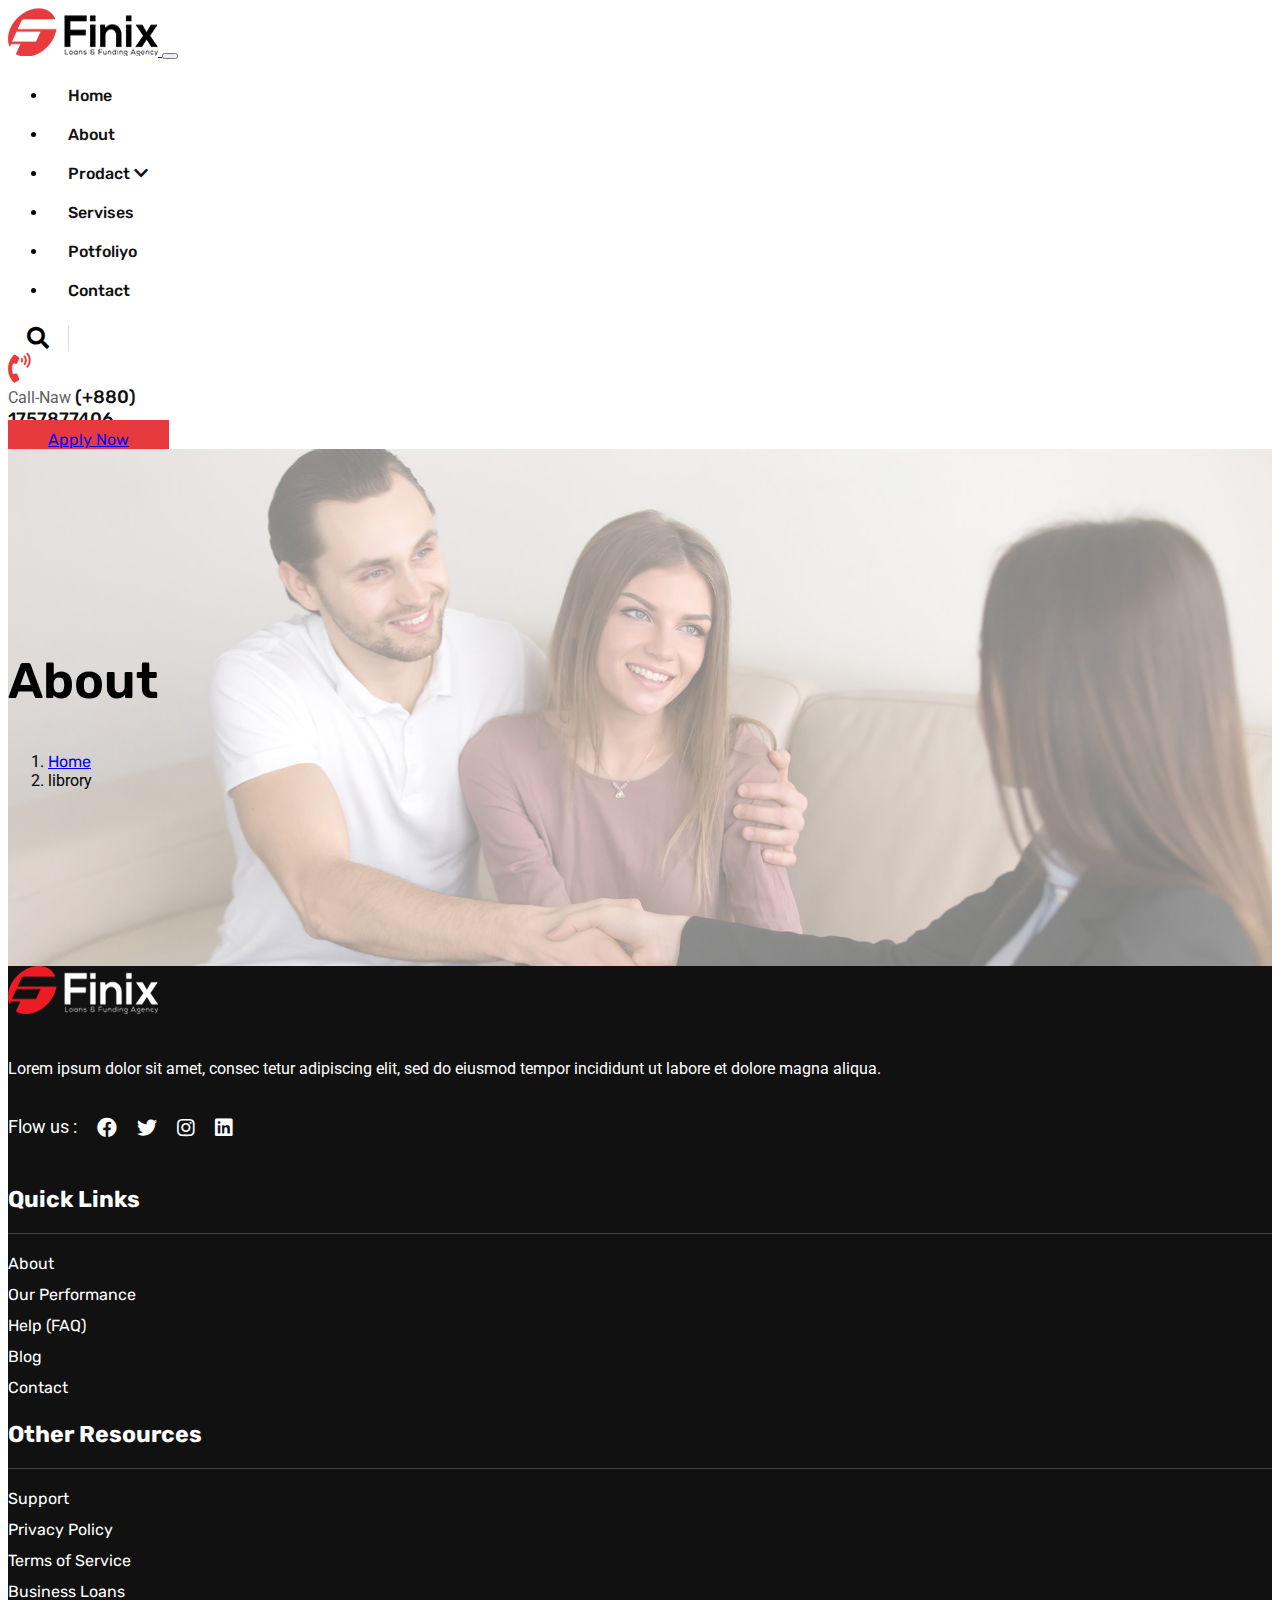
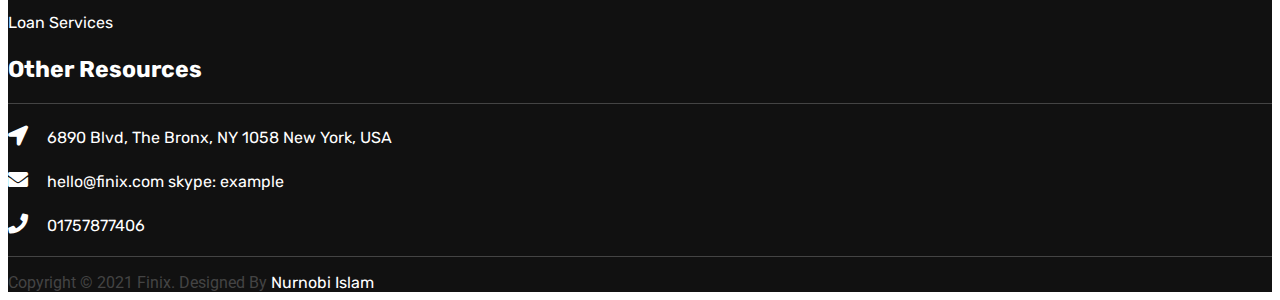
<file: about.html>
<!doctype html>
<html lang="en">
<head>
<!-- Required meta tags -->
<meta charset="utf-8">
<meta name="viewport" content="width=device-width, initial-scale=1">



<link href="https://fonts.googleapis.com/css2?family=Roboto:ital,wght@0,300;0,400;0,500;0,700;0,900;1,300;1,400;1,500;1,700;1,900&family=Rubik:ital,wght@0,300;0,400;0,500;0,600;0,700;0,800;0,900;1,300;1,400;1,500;1,600;1,700;1,800;1,900&display=swap" rel="stylesheet">
<link rel="stylesheet" href="https://cdnjs.cloudflare.com/ajax/libs/font-awesome/5.15.3/css/all.min.css">





<!-- Bootstrap CSS -->
<link rel="stylesheet" href="https://stackpath.bootstrapcdn.com/bootstrap/5.0.0-alpha1/css/bootstrap.min.css" integrity="sha384-r4NyP46KrjDleawBgD5tp8Y7UzmLA05oM1iAEQ17CSuDqnUK2+k9luXQOfXJCJ4I" crossorigin="anonymous">
<link rel="stylesheet" href="style.css">
<title>Title</title>
</head>
<body>






<nav class="navbar navbar-expand-lg navbar-light main-header sticky-top">
  <div class="container-fluid">
    <a class="navbar-brand" href="index.html">
      <img src="./img/logo.png" alt="">
    </a>

    <button class="navbar-toggler" type="button" data-bs-toggle="collapse" data-bs-target="#navbarSupportedContent" aria-controls="navbarSupportedContent" aria-expanded="false" aria-label="Toggle navigation">
      <span class="navbar-toggler-icon"></span>
    </button>

    <div class="collapse navbar-collapse" id="navbarSupportedContent">
      
      <ul class="navbar-nav ml-auto our-primari-manu">
        <li><a href="index.html">Home</a></li>
        <li><a href="about.html">About</a></li>
        <li><a href="#">Prodact <i class="fas fa-chevron-down"></i></a>
        
        <ul>
          <li><a href="#">dropdawn-manu</a></li>
          <li><a href="#">dropdawn-manu</a></li>
          <li><a href="#">dropdawn-manu</a></li>
          <li><a href="#">dropdawn-manu</a></li>
          <li><a href="#">dropdawn-manu</a></li>
          <li><a href="#">dropdawn-manu</a></li>
     
        </ul>
        
        
      </li>
      <li><a href="#">Servises</a></li>
      <li><a href="#">Potfoliyo</a></li>
      <li><a href="#">Contact</a></li>
    </ul>

      <div class="header-info d-flex align-items-center">
        <div class="header-search">
          <span> <i class="fas fa-search"></i> </span>
        </div>
        <div class="header-call clearfix">
          <div class="header-call-icon float-left mr-3 h-100">
            <span> <i class="fas fa-phone-volume"></i> </span>
          </div>
          <div class="header-call-info">
            <span class="d-block">Call-Naw</span>
            <a class="d-block" href="tel:+8801757877406">(+880) 1757877406</a>

          </div>
        </div>
        <div class="header-button">
          <a href="#" class="btn btn-primary">Apply Now</a>
        </div>
      </div>


    </div>
  </div>
</nav>


<section class="breadcrumbb">
  <div class="container">
    <div class="row">
      <div class="col-lg-12">
        
        <nav aria-label="breadcrumb" class="text-center">
          <h2>About</h2>


          <ol class="breadcrumb justify-content-center bg-transparent">
            <li class="breadcrumb-item"><a href="#">Home</a></li>
            <li class="breadcrumb-item active" aria-current="page">librory</li>
           </ol>

        </nav>


      </div>
    </div>
  </div>
</section>






<section class="footer">
  <div class="footer-top py-5">
    <div class="container">
      <div class="row">





        <div class="col-lg-3">
          <div class="footer-widged">
            <img src="./img/logo2.png" alt="">
            <p>Lorem ipsum dolor sit amet, consec tetur adipiscing elit, sed do eiusmod tempor incididunt ut labore et dolore magna aliqua.</p>

            <div class="widged-socal">
              <ul>
                <li><span>Flow us  :</span></li>
                <li><a href="#"> <i class="fab fa-facebook"></i></a></li>
                <li><a href="#"> <i class="fab fa-twitter"></i></a></li>
                <li><a href="#"> <i class="fab fa-instagram"></i></a></li>
                <li><a href="#"> <i class="fab fa-linkedin"></i></a></li>
              
              </ul>
            </div>


          </div>
        </div>

        <div class="col-lg-3">
          <div class="footer-widged">
            <h3>Quick Links</h3>
            <ul>
              <li><a href="#">About</a></li>
              <li><a href="#"> Our Performance</a></li>
              <li><a href="#"> Help (FAQ)</a></li>
              <li><a href="#"> Blog</a></li>
              <li><a href="#"> Contact</a></li>
            </ul>


          </div>
        </div>
        <div class="col-lg-3">
          <div class="footer-widged">
            <h3>Other Resources</h3>
            <ul>
              <li><a href="#">Support</a></li>
              <li><a href="#">Privacy Policy</a></li>
              <li><a href="#"> Terms of Service</a></li>
              <li><a href="#"> Business Loans</a></li>
              <li><a href="#"> Loan Services</a></li>
            </ul>


          </div>
        </div>
        <div class="col-lg-3">
          <div class="footer-widged">
            <h3>Other Resources</h3>
         <div class="footer-contact">
           <div class="footer-contact-item d-flex">
             <span><i class="fa fa-location-arrow"></i></span>
             <a href="#">6890 Blvd, The Bronx, NY 1058 New York, USA</a>

           </div>
           <div class="footer-contact-item d-flex">
             <span><i class="fa fa-envelope"></i></span>
             <a href="mailto:hello@finix.com">hello@finix.com
             skype: example</a>

           </div>
           <div class="footer-contact-item d-flex">
             <span><i class="fa fa-phone"></i></span>
             <a href="tal:01751877406">01757877406 </a>

           </div>


         </div>


          </div>
        </div>



      </div>
    </div>
  </div>
  <div class="footer-bottom text-center py-4">
    <div class="container">
      <div class="row">
        <div class="col-lg-12">
          <div class="footer-Copyright">
            <p> Copyright © 2021 Finix. Designed By <a href="http://devloperjillur.me"> Nurnobi Islam</a></p>
          </div>
        
        </div>
      </div>
    </div>
  </div>

</section>






<!-- Optional JavaScript -->
<!-- Popper.js first, then Bootstrap JS -->
<script src="https://cdn.jsdelivr.net/npm/popper.js@1.16.0/dist/umd/popper.min.js" integrity="sha384-Q6E9RHvbIyZFJoft+2mJbHaEWldlvI9IOYy5n3zV9zzTtmI3UksdQRVvoxMfooAo" crossorigin="anonymous"></script>
<script src="https://stackpath.bootstrapcdn.com/bootstrap/5.0.0-alpha1/js/bootstrap.min.js" integrity="sha384-oesi62hOLfzrys4LxRF63OJCXdXDipiYWBnvTl9Y9/TRlw5xlKIEHpNyvvDShgf/" crossorigin="anonymous"></script>
</body>
</html>
</file>
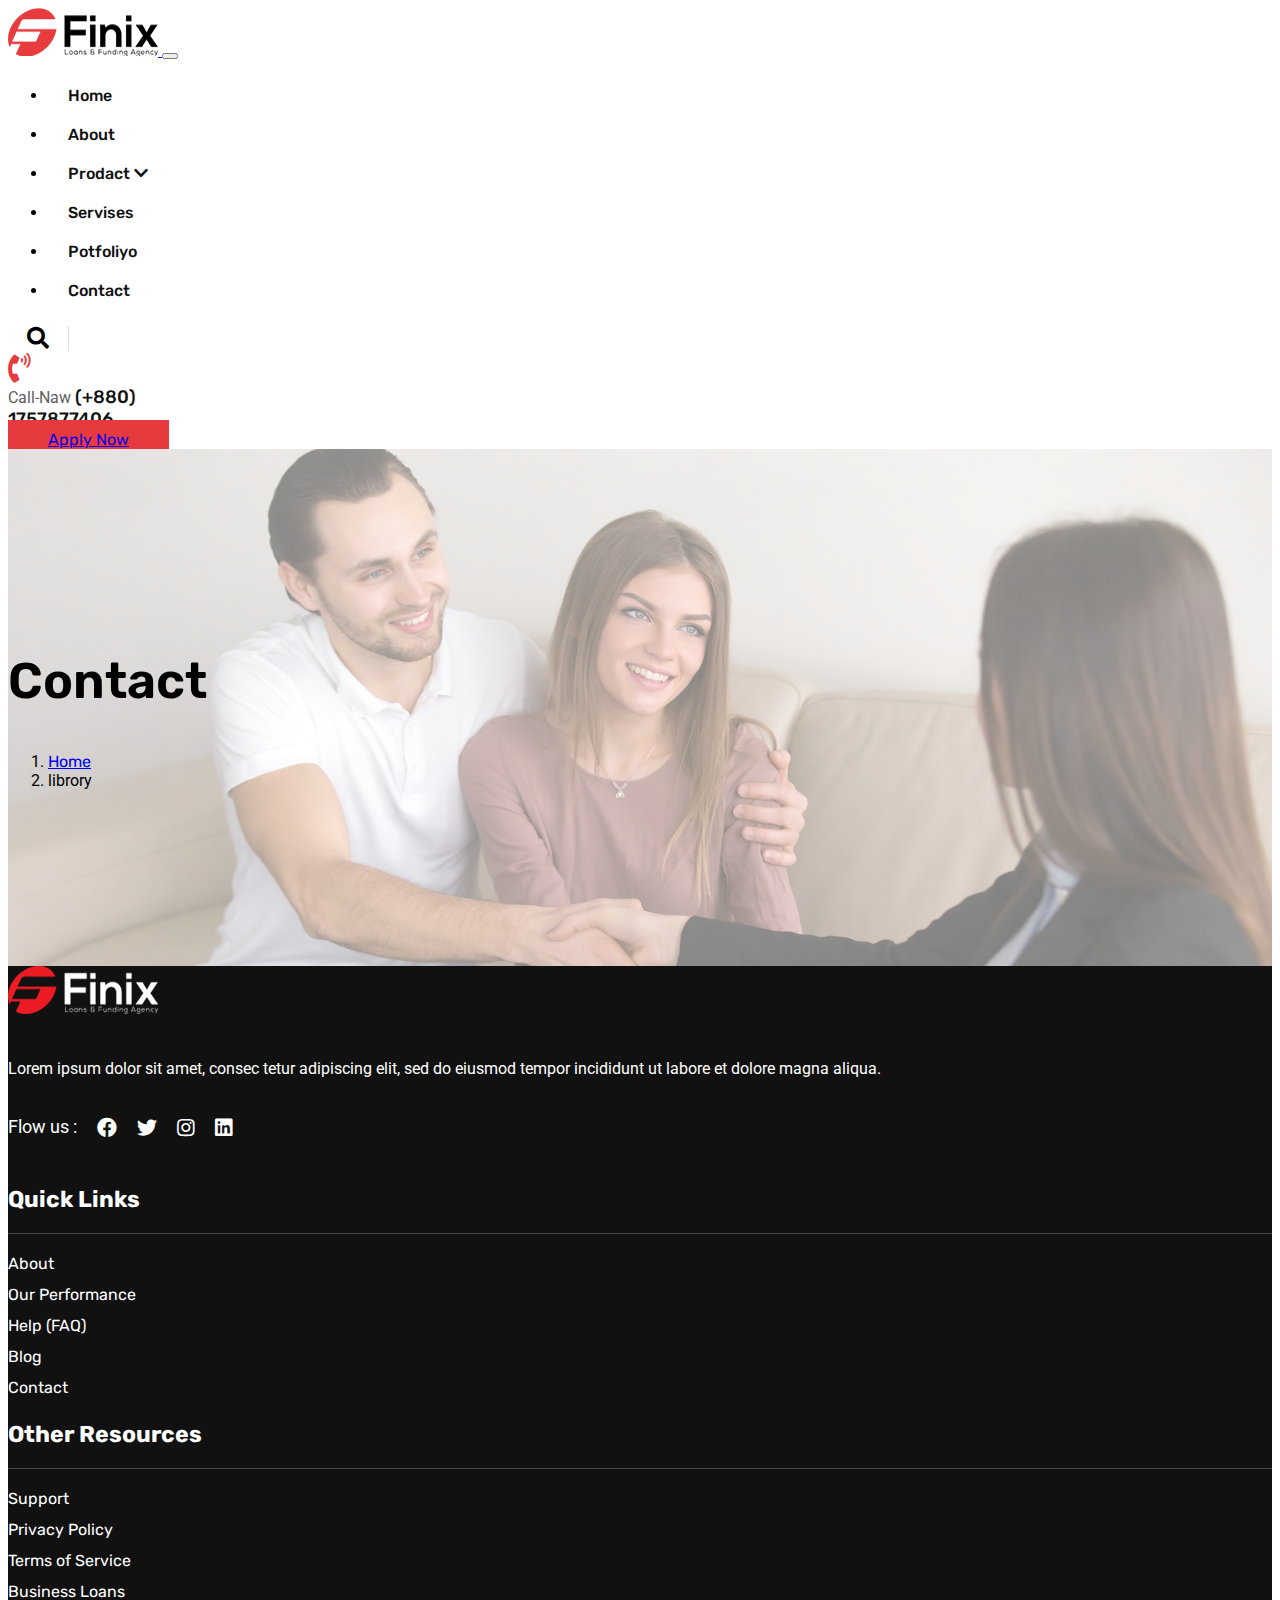
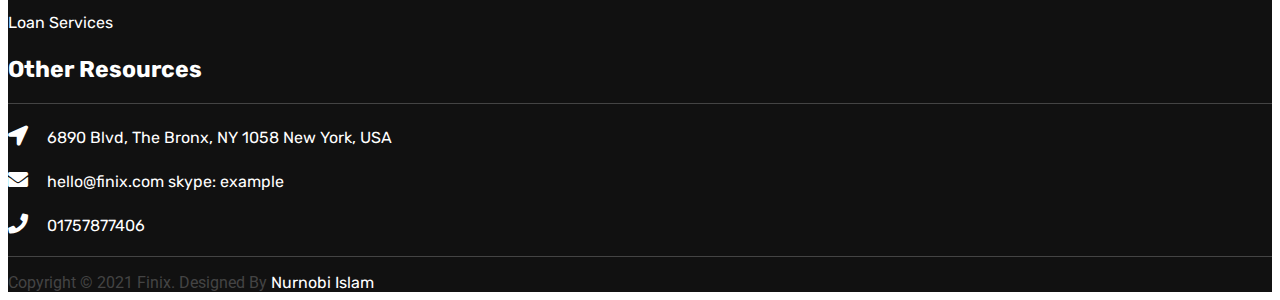
<file: page.html>
<!doctype html>
<html lang="en">
<head>
<!-- Required meta tags -->
<meta charset="utf-8">
<meta name="viewport" content="width=device-width, initial-scale=1">



<link href="https://fonts.googleapis.com/css2?family=Roboto:ital,wght@0,300;0,400;0,500;0,700;0,900;1,300;1,400;1,500;1,700;1,900&family=Rubik:ital,wght@0,300;0,400;0,500;0,600;0,700;0,800;0,900;1,300;1,400;1,500;1,600;1,700;1,800;1,900&display=swap" rel="stylesheet">
<link rel="stylesheet" href="https://cdnjs.cloudflare.com/ajax/libs/font-awesome/5.15.3/css/all.min.css">





<!-- Bootstrap CSS -->
<link rel="stylesheet" href="https://stackpath.bootstrapcdn.com/bootstrap/5.0.0-alpha1/css/bootstrap.min.css" integrity="sha384-r4NyP46KrjDleawBgD5tp8Y7UzmLA05oM1iAEQ17CSuDqnUK2+k9luXQOfXJCJ4I" crossorigin="anonymous">
<link rel="stylesheet" href="style.css">
<title>Title</title>
</head>
<body>






<nav class="navbar navbar-expand-lg navbar-light main-header sticky-top">
  <div class="container-fluid">
    <a class="navbar-brand" href="index.html">
      <img src="./img/logo.png" alt="">
    </a>

    <button class="navbar-toggler" type="button" data-bs-toggle="collapse" data-bs-target="#navbarSupportedContent" aria-controls="navbarSupportedContent" aria-expanded="false" aria-label="Toggle navigation">
      <span class="navbar-toggler-icon"></span>
    </button>

    <div class="collapse navbar-collapse" id="navbarSupportedContent">
      
      <ul class="navbar-nav ml-auto our-primari-manu">
        <li><a href="index.html">Home</a></li>
        <li><a href="about.html">About</a></li>
        <li><a href="#">Prodact <i class="fas fa-chevron-down"></i></a>
        
        <ul>
          <li><a href="#">dropdawn-manu</a></li>
          <li><a href="#">dropdawn-manu</a></li>
          <li><a href="#">dropdawn-manu</a></li>
          <li><a href="#">dropdawn-manu</a></li>
          <li><a href="#">dropdawn-manu</a></li>
          <li><a href="#">dropdawn-manu</a></li>
     
        </ul>
        
        
      </li>
      <li><a href="#">Servises</a></li>
      <li><a href="#">Potfoliyo</a></li>
      <li><a href="#">Contact</a></li>
    </ul>

      <div class="header-info d-flex align-items-center">
        <div class="header-search">
          <span> <i class="fas fa-search"></i> </span>
        </div>
        <div class="header-call clearfix">
          <div class="header-call-icon float-left mr-3 h-100">
            <span> <i class="fas fa-phone-volume"></i> </span>
          </div>
          <div class="header-call-info">
            <span class="d-block">Call-Naw</span>
            <a class="d-block" href="tel:+8801757877406">(+880) 1757877406</a>

          </div>
        </div>
        <div class="header-button">
          <a href="#" class="btn btn-primary">Apply Now</a>
        </div>
      </div>


    </div>
  </div>
</nav>


<section class="breadcrumbb">
  <div class="container">
    <div class="row">
      <div class="col-lg-12">
        
        <nav aria-label="breadcrumb" class="text-center">
          <h2>Contact</h2>


          <ol class="breadcrumb justify-content-center bg-transparent">
            <li class="breadcrumb-item"><a href="#">Home</a></li>
            <li class="breadcrumb-item active" aria-current="page">librory</li>
           </ol>

        </nav>


      </div>
    </div>
  </div>
</section>






<section class="footer">
  <div class="footer-top py-5">
    <div class="container">
      <div class="row">





        <div class="col-lg-3">
          <div class="footer-widged">
            <img src="./img/logo2.png" alt="">
            <p>Lorem ipsum dolor sit amet, consec tetur adipiscing elit, sed do eiusmod tempor incididunt ut labore et dolore magna aliqua.</p>

            <div class="widged-socal">
              <ul>
                <li><span>Flow us  :</span></li>
                <li><a href="#"> <i class="fab fa-facebook"></i></a></li>
                <li><a href="#"> <i class="fab fa-twitter"></i></a></li>
                <li><a href="#"> <i class="fab fa-instagram"></i></a></li>
                <li><a href="#"> <i class="fab fa-linkedin"></i></a></li>
              
              </ul>
            </div>


          </div>
        </div>

        <div class="col-lg-3">
          <div class="footer-widged">
            <h3>Quick Links</h3>
            <ul>
              <li><a href="#">About</a></li>
              <li><a href="#"> Our Performance</a></li>
              <li><a href="#"> Help (FAQ)</a></li>
              <li><a href="#"> Blog</a></li>
              <li><a href="#"> Contact</a></li>
            </ul>


          </div>
        </div>
        <div class="col-lg-3">
          <div class="footer-widged">
            <h3>Other Resources</h3>
            <ul>
              <li><a href="#">Support</a></li>
              <li><a href="#">Privacy Policy</a></li>
              <li><a href="#"> Terms of Service</a></li>
              <li><a href="#"> Business Loans</a></li>
              <li><a href="#"> Loan Services</a></li>
            </ul>


          </div>
        </div>
        <div class="col-lg-3">
          <div class="footer-widged">
            <h3>Other Resources</h3>
         <div class="footer-contact">
           <div class="footer-contact-item d-flex">
             <span><i class="fa fa-location-arrow"></i></span>
             <a href="#">6890 Blvd, The Bronx, NY 1058 New York, USA</a>

           </div>
           <div class="footer-contact-item d-flex">
             <span><i class="fa fa-envelope"></i></span>
             <a href="mailto:hello@finix.com">hello@finix.com
             skype: example</a>

           </div>
           <div class="footer-contact-item d-flex">
             <span><i class="fa fa-phone"></i></span>
             <a href="tal:01751877406">01757877406 </a>

           </div>


         </div>


          </div>
        </div>



      </div>
    </div>
  </div>
  <div class="footer-bottom text-center py-4">
    <div class="container">
      <div class="row">
        <div class="col-lg-12">
          <div class="footer-Copyright">
            <p> Copyright © 2021 Finix. Designed By <a href="http://devloperjillur.me"> Nurnobi Islam</a></p>
          </div>
        
        </div>
      </div>
    </div>
  </div>

</section>






<!-- Optional JavaScript -->
<!-- Popper.js first, then Bootstrap JS -->
<script src="https://cdn.jsdelivr.net/npm/popper.js@1.16.0/dist/umd/popper.min.js" integrity="sha384-Q6E9RHvbIyZFJoft+2mJbHaEWldlvI9IOYy5n3zV9zzTtmI3UksdQRVvoxMfooAo" crossorigin="anonymous"></script>
<script src="https://stackpath.bootstrapcdn.com/bootstrap/5.0.0-alpha1/js/bootstrap.min.js" integrity="sha384-oesi62hOLfzrys4LxRF63OJCXdXDipiYWBnvTl9Y9/TRlw5xlKIEHpNyvvDShgf/" crossorigin="anonymous"></script>
</body>
</html>
</file>
<file: style.css>
body,p,span{
    font-family: 'Roboto', sans-serif;
}
h1,h2,h3,h4,h5,h6,a{
    font-family: 'Rubik', sans-serif;
}
img{
    max-width: 100%;
}
.grybg{
    background-color: #f9fafb;
}
.main-header .container-fluid
.slider-section .container-fluid{
    max-width: 1480px;
}
body .btn-primary{
    background-color: #e73a3e !important;
    border-color: #e73a3e;
    padding: 10px 40px;
    font-size: 16px;
    z-index: 1;
    position: relative;
    
}
body .btn-primary:hover{
    border-color: #111;
}
body .btn-primary::after{
    content: "";
    position: absolute;
    top: 0;
    left: 0;
    width: 0;
    height: 100%;
    background-color: #111;
    border-color: #111;
    z-index: -1;
    transition: .3s; 
    
}
body .btn-primary:hover::after{
    width: 100%;
}
/*manu*/
.navbar{
    background-color: #fff;
}
ul.our-primari-manu{}
ul.our-primari-manu li{}
ul.our-primari-manu li a{
    display: inline-block;
    text-decoration: none;
    font-weight: 500;
    padding: 10px 20px;
    color: #111;
}
ul.our-primari-manu li a:hover{}
/*dropdawn-manu*/
ul.our-primari-manu li{
    position: relative;
}
ul.our-primari-manu li ul{
    position: absolute;
    width: 200px;
    top: 160%;
    left: 0;
    background-color: #fafafa;
    padding-left: 0;
    list-style: none;
    box-shadow: 0px 0px 15px 0px rgba(0,0,0,0.1);

    opacity: 0;
    visibility: hidden;
    transition: all .5s ease-in-out;
}
ul.our-primari-manu li ul li{
    flex-direction: column;
}

ul.our-primari-manu li:hover ul{
    opacity: 1;
    visibility: visible;
    top: 129%;
}


ul.our-primari-manu li ul li a{}
ul.our-primari-manu li ul li a:hover{}

.header-info{}
.header-search{
    width: 60px;
    text-align: center;
    font-size: 22px;
    margin-right: 20px;
    border-right: 1px solid #ddd;
}
.header-call{
    width: 220px;
}
.header-call-icon{
    font-size: 30px;
    color: #e73a3e;
}
.header-call-info span{
    color: #606060;
}
.header-call-info a{
    color: #111;
    text-decoration: none;
    font-weight: 500;
    font-size: 18px;
}
.header-button{}

/* bannar-section */
.slieder-section{
    background: url(./img/main-banner2.jpg) no-repeat top center;
    background-size: cover;
    background-attachment: fixed;
}
.slider-content{}
.slider-content h6{
    color: #e73a3e;
}
.slider-content h1{
    font-size: 60px;
    margin-top: 25px;
    margin-bottom: 20px;
}
.slider-content p{
    font-weight: 400;
    color: #606060;
    font-size: 20px;
}



.slider-content-wrap{
    height: 90vh;
    display: flex;
    align-items: center;
    position: relative;
}
.header-socil{
    position: absolute;
    left: 0;
    bottom: 0;
}
.header-socil ul{
    list-style: none;
    padding: 0;
}
.header-socil ul li{}
.header-socil ul li span{
    display: inline-block;
    margin-right: 50px;
    position: relative;
    font-size: 18px;
    margin-left: 10px;
}
.header-socil ul li span::after {
    content: "";
    height: 1px;
    background: #111;
    width: 35px;
    position: absolute;
    right: -45px;
    top: 51%;
}
.header-socil ul li a{
    text-decoration: none;
    display: inline-block;
    padding: 0 14px;
    color: #111;
    font-size: 20px;
}

/* logo section */

.logo-section{
    border-bottom: 1px solid #ddd;
}

.claint-logo{

}
.claint-logo ul{
    list-style: none;
    padding-left: 0;
}

/* about section */
.about-img{
    position: relative;
}
.about-img-text{
    position: absolute;
    right: 0;
    bottom: 0;
    background: url(./img/shape.png) no-repeat center;
    height: 200px;
    width: 200px;
    background-size: contain;
    text-align: center;
    display: flex;
    align-items: center;
    justify-content: center;
}
.about-img-text h2{
    font-size: 80px;
    font-weight: 500;
}
.about-img-text p{}

.about-text{}
.finex-text{}
.finex-text h2{
    font-size: 42px;
    font-weight: 400;
    margin-top: 20px;
    margin-bottom: 20px;
}
.finex-text h6{
    color: #e73a3e;
    font-weight: 400;
}
.finex-text p{
    color: #606060;
    font-size: 18px;

}
.finex-text strong{
    color: #606060;
    font-size: 20px;
    font-weight: 400;
}
.finex-text ul{
    list-style: none;
    padding-left: 0;
    margin-top: 20px;
}
.finex-text ul li{
    padding: 5px 0;
}
.finex-text ul li::before{
    content: "\f00c";
    font-family: 'Font Awesome 5 Free';
    font-weight: 600;
    color: #e73a3e;
    display: inline-block;
    margin-right: 10px;
    padding-left: 0;
}
/* class part-3 */
/* why choose us section */
.features-item{
    background-color: #fff;
    padding: 30px;
    margin-bottom: 30px;
    position: relative;
    overflow: hidden;
    transition: .5s;
}
.features-item:hover{
    transform: translateY(-12px);
}
.features-item::before{
    content: "";
    position: absolute;
    top: -162px;
    left: 0;
    right: 0;
    width: 90%;
    height: 70%;
    background: #fdebeb;
    margin: auto;
   
    border-radius: 50%;
}
.features-item .ft-icon{
    position: relative;
    z-index: 1;
}
.features-item .ft-icon i{
    color: #e73a3e;
    background-color: #fff;
    font-size: 34px;
    height: 90px;
    width: 90px;
    line-height: 90px;
    border-radius: 50%;
    transition: .5s;
}
.features-item:hover .ft-icon i{
    background-color: #e73a3e;
    color: #fff;
}
.mtop4{
    margin-top: -30px;
}
.ft-icon h3{}
.ft-icon p{}
.ft-icon{}
.finex-text{
    position: relative;
}

/* animation-btton */
.play-animation-btn{
    width: 90px;
    height: 90px;
    background:#fff;
    display: inline-block;
    line-height: 90px;
    border-radius: 50%;
    font-size: 60px;
    text-align: center;
    color: #e73a3e;
    position: absolute;
    right: 36%;
    bottom: 54px;
}
.play-animation-btn::before{
    content: "";
    width: 90px;
    height: 90px;
    position: absolute;
    top: 0;
    left: 0;
    background: #e73a3e;
    border-radius: 50%;
    animation: plybtn 1.6s ease-out infinite;
}
@keyframes plybtn {
    0%,30%{
        transform: scale(0);
        opacity: 1;
    }
    50%{
        transform: scale(1.5);
        opacity: .5;
    }
    100%{
        transform: scale(2);
        opacity: 0;
    }
    
}

/* apply now section */
/* part 4 */

.finex-text h3{
    font-weight: 900;

}
.finex-text p{
    max-width: 500px;
    margin: auto;
}




.apply-now-section{}
.apply-now-left-test{
    margin-top: 100px;
}


.step-timeline{}
.step-timeline ul{
    list-style: none;
    position: relative;
    padding-left: 65px;
}
.step-timeline ul::before{
    content: "";
    position: absolute;
    left: 16px;
    top: 10px;
    width: 1px;
    background: #e73a3e;
    height: calc(100% - 100px);
}
.step-timeline ul li{
    margin-bottom: 25px;
    position: relative;
}
.step-timeline ul li::before{
    content: attr(data-counter);
    position: absolute;
    left: -69px;
    top: 0;
    height: 40px;
    width: 40px;
    background:#f9fafb ;
    border: 1px solid #e73a3e;
    border-radius: 50%;
    line-height: 40px;
    text-align: center;

}
.step-timeline ul li strong{
    font-size: 24px;
    margin-bottom:10px ;
    display: block;
}
.step-timeline ul li p{
    color: #606060;
}
/* form */
.calculate-rate{
    background-color: #fdebeb;
    padding: 50px;
}
.calculate-rate .finex-text{}
.calculate-rate .finex-text h6{
    color: #606060;
}


.calculate-form .form-group{
    margin-bottom: 20px;
}
.calculate-form .form-group input{
    border: none;
    border-radius: 0;
    padding: 15px 15px;
}
.calculate-form .form-group select{
    border: none;
    border-radius: 0;
    height: 53px;
}
.calculate-form .form-group label{
    display: block;
    margin-bottom: 10px;
}

/* day5 class 33 */
.coll-to-action-bg{
   background-color: #e73a3e;
   padding: 50px;
   padding-bottom: 24px;
   color: #fff;
   border-radius: 10px;


}
.coll-to-action-bg h3{
    font-size: 35px;
    font-weight: 400;
    border-right: 1px solid #ddd;
}
.coll-to-action-phone{
    margin-top: 16px;
}
.coll-to-action-phone span{
    display: inline-block;
    width: 50px;
    height: 50px;
    line-height: 50px;
    border-radius: 50%;
    background-color: #ddd;
    font-size: 42px;
    text-align: center;
    color: #e73a3e;
    margin-right: 20px;
}
.coll-to-action-phone a{
    display: inline-block;
    font-size: 30px;
    color: #fff;
    text-decoration: none;
    font-weight: 700;
}


/* our company values section */
.our-company-values{}
.company-values-text{}
.values-item{
    margin-bottom: 20px;
}
.valus-icon{
    font-size: 40px;
    color: #e73a3e;
    margin-right: 30px;
}
.valu-text{}
.valu-text h3{}
.valu-text p{
    color: #606060;
}



.our-company-img{
    text-align: right;
    margin-top: 30px;
}


/* sarvice section */
.sarvise-tab-item{
    border-bottom: 2px solid #606060;
    padding-bottom: 20px;
    margin-bottom: 40px !important;
}
.sarvise-tab-item li{
    flex: 1 1 auto;
}
.sarvise-tab-item li a.active span i{
    color: red;
}
.sarvise-tab-item li a.active{
    position: relative;
}
.sarvise-tab-item li a.active::after {
    content: "";
    height: 2px;
    background: red;
    width: 148px;
    position: absolute;
    top: 115%;
    
    left: 20px;
}
.sarvise-tab-item li a span i{
    background: #fff;
    width: 80px;
    height: 80px;
    border-radius: 50%;
    line-height: 80px;
    font-size: 30px;
    color: #666;

}
.sarvise-tab-item li a strong{
    font-weight: 600;
    font-size: 20px;
    color: #222;
}

.sarvise-tab-content-text{}
.sarvise-tab-content-text ul{
    list-style: none;
    padding-left: 0;
}
.sarvise-tab-content-text ul li::before{
    content: "";
    width: 10px;
    height: 10px;
    background: red;
    border-radius: 50%;
    margin-right: 12px;
    display: inline-block;
}
.sarvise-tab-content-text p{
    margin-bottom: 10px;
}
.sarvise-tab-content-text h3{
    margin-bottom: 15px;
}


/* PART 7 SECTION */
.testymonial-section{}
.testymonial-section-content{}
.testymonial-section-content p{
    font-size: 20px;
    color: #606060;
}
.claint-dteils{}
.claint-dteils h5{
    color: #e73a3e;
    margin-bottom: 0;
}
.claint-dteils p{}

.testymonial-section-img{}
.testymonial-section-img img{}




/* tem section */
.team-member{}
.member-img{
    position: relative;
}
.member-img img{
    width: 100%;
    height: auto;

   
}
.member-socal-icon{
    position: absolute;
    left: 0;
    right: 0;
    bottom: 0;
    margin: auto;
}
.member-socal-icon ul{
    text-align: center;
    padding-left: 0;
    margin-bottom: 25px;

}
.member-socal-icon ul li{
    display: inline-block;



    transition: .5s ease-in-out;
    transform: translateY(60px);
    opacity: o;
    visibility: hidden;
}
.member-img:hover .member-socal-icon ul li{
    opacity: 1;
    visibility: visible;
    transform: translateY(0);
}
.member-img .member-socal-icon ul li:nth-child(1){
    transition-delay: .2s;
}
.member-img .member-socal-icon ul li:nth-child(2){
    transition-delay: .3s;
}
.member-img .member-socal-icon ul li:nth-child(3){
    transition-delay: .4s;
}
.member-img .member-socal-icon ul li:nth-child(4){
    transition-delay: .5s;
}
.member-socal-icon ul li a{
    font-size: 20px;
    display: block;
    height: 40px;
    width: 40px;
    border-radius: 50%;
    line-height: 40px;
    background: #fff;
    color: black;
    /* transition: .3s; */
}
.member-socal-icon ul li a:hover{
    color: black;
    background: #e73a3e;
}

.member-content{
    margin-top: 28px;
}
.member-content h4{
    color: #e73a3e;
    margin-bottom: 5px;
    font-size: 20px;
}
.member-content p{
    color: #666;
}




/* bloge sectrion  */
/* day 33 */


.blog-section{}
.blog-item{}
.blog-thubnail{}
.blog-thubnail img{
    max-width: 100%;
}

.blog-content{
    padding: 15px 0;

}
.blog-content p{
    color: #e73a3e;
    font-size: 18px;
}
.blog-content h4{
    margin-bottom: 12px;
}
.blog-content h3 a{
    text-decoration: none;
    color: #111;
    font-size: 25px;
}
.blog-content a{
    color: #111;
    font-size: 18px;
    text-decoration: none;
    transition: .5s;
}
.blog-item:hover .blog-content a{
    letter-spacing: 1px;
    color: #e73a3e;
}
.blog-item:hover .blog-content h3 a{
    letter-spacing: 0;
    color: #111;
}
.blog-item .blog-content h3:hover a{
    color: #e73a3e;
}


/* footer section */

.footer-widged img{
    margin-bottom: 25px;
}
.footer-widged h3{
font-size: 23px;
margin-bottom: 20px;
padding-bottom: 20px;
border-bottom: 1px solid #444;




}

.footer-widged ul{
    list-style: none;
    padding-left: 0;
    margin-left: 0;
}
.footer-widged ul li{
    margin: 12px 0;

    
}
.footer-widged ul li a{
    text-decoration: none;
    transition: .3s;
}
.footer-widged ul li a:hover{
    letter-spacing: 1.5px;
    color: #e73a3e;
}
.footer{
    background: #111111;
    color: #fff;
}

.footer a{
    color: #fff;
}
.footer-top{
    border-bottom: 1px solid #444;
}
/* footer socal  */

.widged-socal{}
.widged-socal ul{
    display: flex;
}
.widged-socal ul li{

    padding: 10px 0;
}
.widged-socal ul li span{
    display: inline-block;
    margin-right: 10px;
    font-size: 18px;
}
.widged-socal ul li a{
    font-size: 20px;
    padding: 10px 10px;
    
}
.widged-socal ul li a:hover{
    color: #e73a3e;
    letter-spacing: 0;
}


.footer-Copyright p{
    margin-bottom: 0;
    color: #444;


}
.footer-Copyright a{
    text-decoration: none;
    transition: .4s;
}
.footer-Copyright a:hover{
    color: #e73a3e;
}

.footer-contact{}
.footer-contact-item{
    margin-bottom: 20px;
}
.footer-contact-item span{
    display: inline-block;
    margin-right: 15px;
    font-size: 20px;
}
.footer-contact-item span i{}
.footer-contact-item a{
    text-decoration: none;
}




 /*ather css   */
 /* new page css */


.breadcrumbb{
     padding: 160px 0;
     background: url(./img/bg.jpg) no-repeat;
    background-size: cover;
    background-position: center 16%;
    position: relative;
    z-index: 1;

 }

 .breadcrumbb::before{
     content: "";
     width: 100%;
     height: 100%;
     position: absolute;
     top: 0;
     left: 0;
     background: rgb(255, 255, 255,.5);
     z-index: -1;
 }
 .breadcrumbb h2{
     font-size: 50px;
     font-weight: 600;
     color: black;
 }



 /* from text */
.bbb{
    color: #e73a3e;
}

.test-div h3{
font-size: 30px;
margin-bottom: 50px;

}
 .footer-widged h3{}
 .footer-contact{}
 .footer-contact-item{}
 .footer-contact-item span{
     display: inline-block;

 }
 .footer-contact-item a{


 }

 .footer-contact-item p{
    
    
 }
</file>
